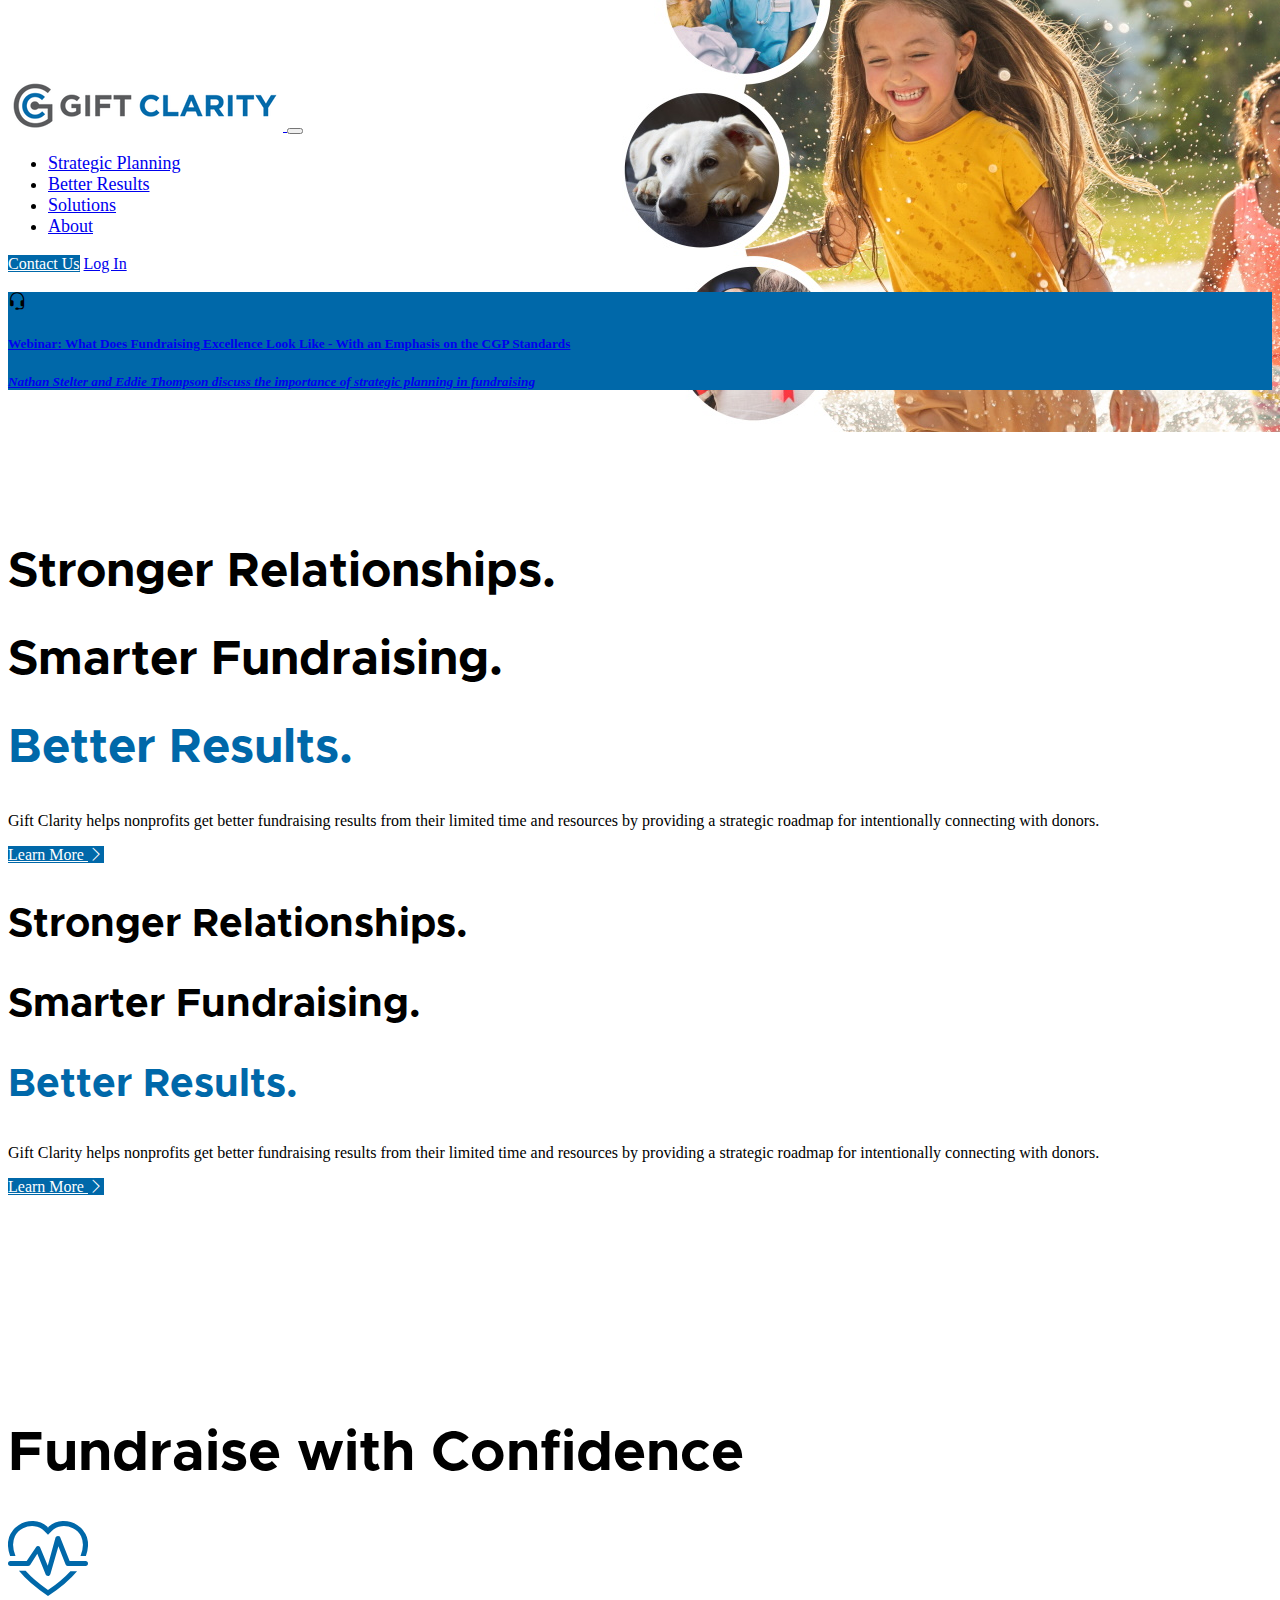
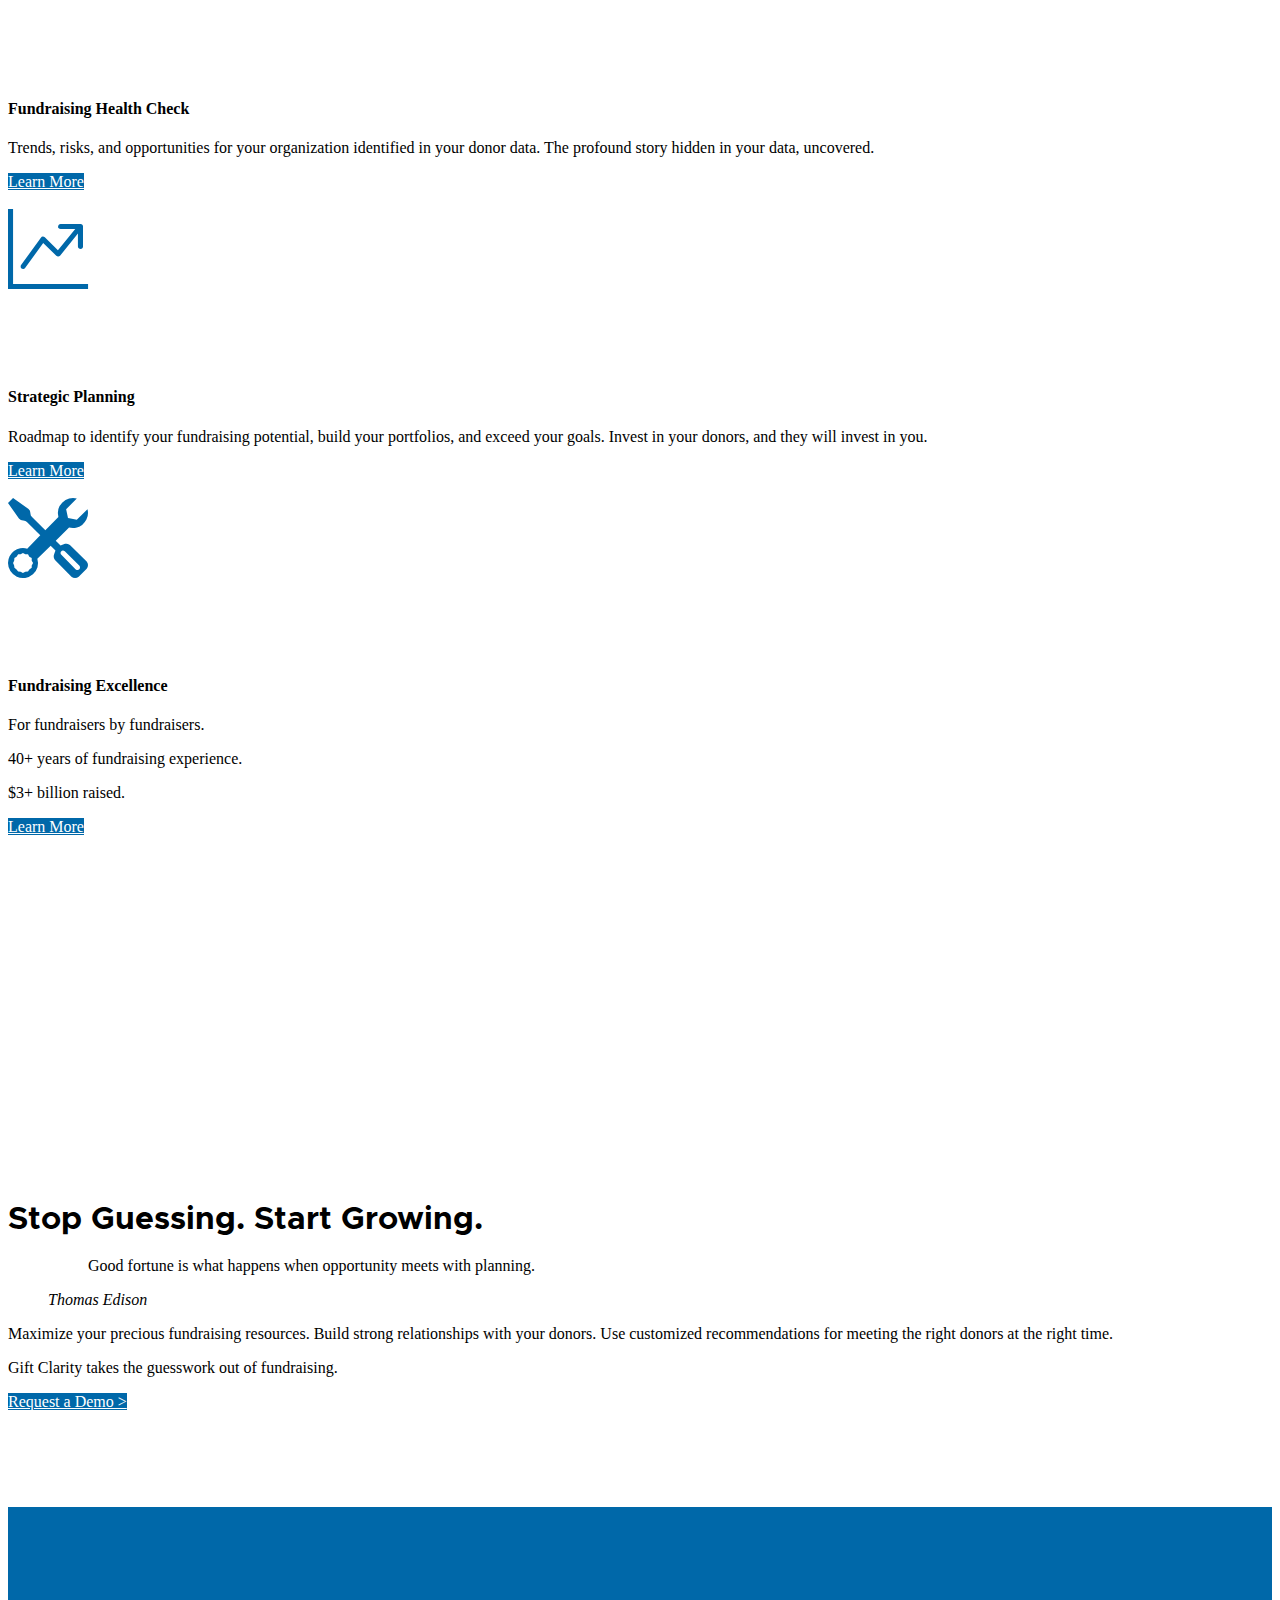
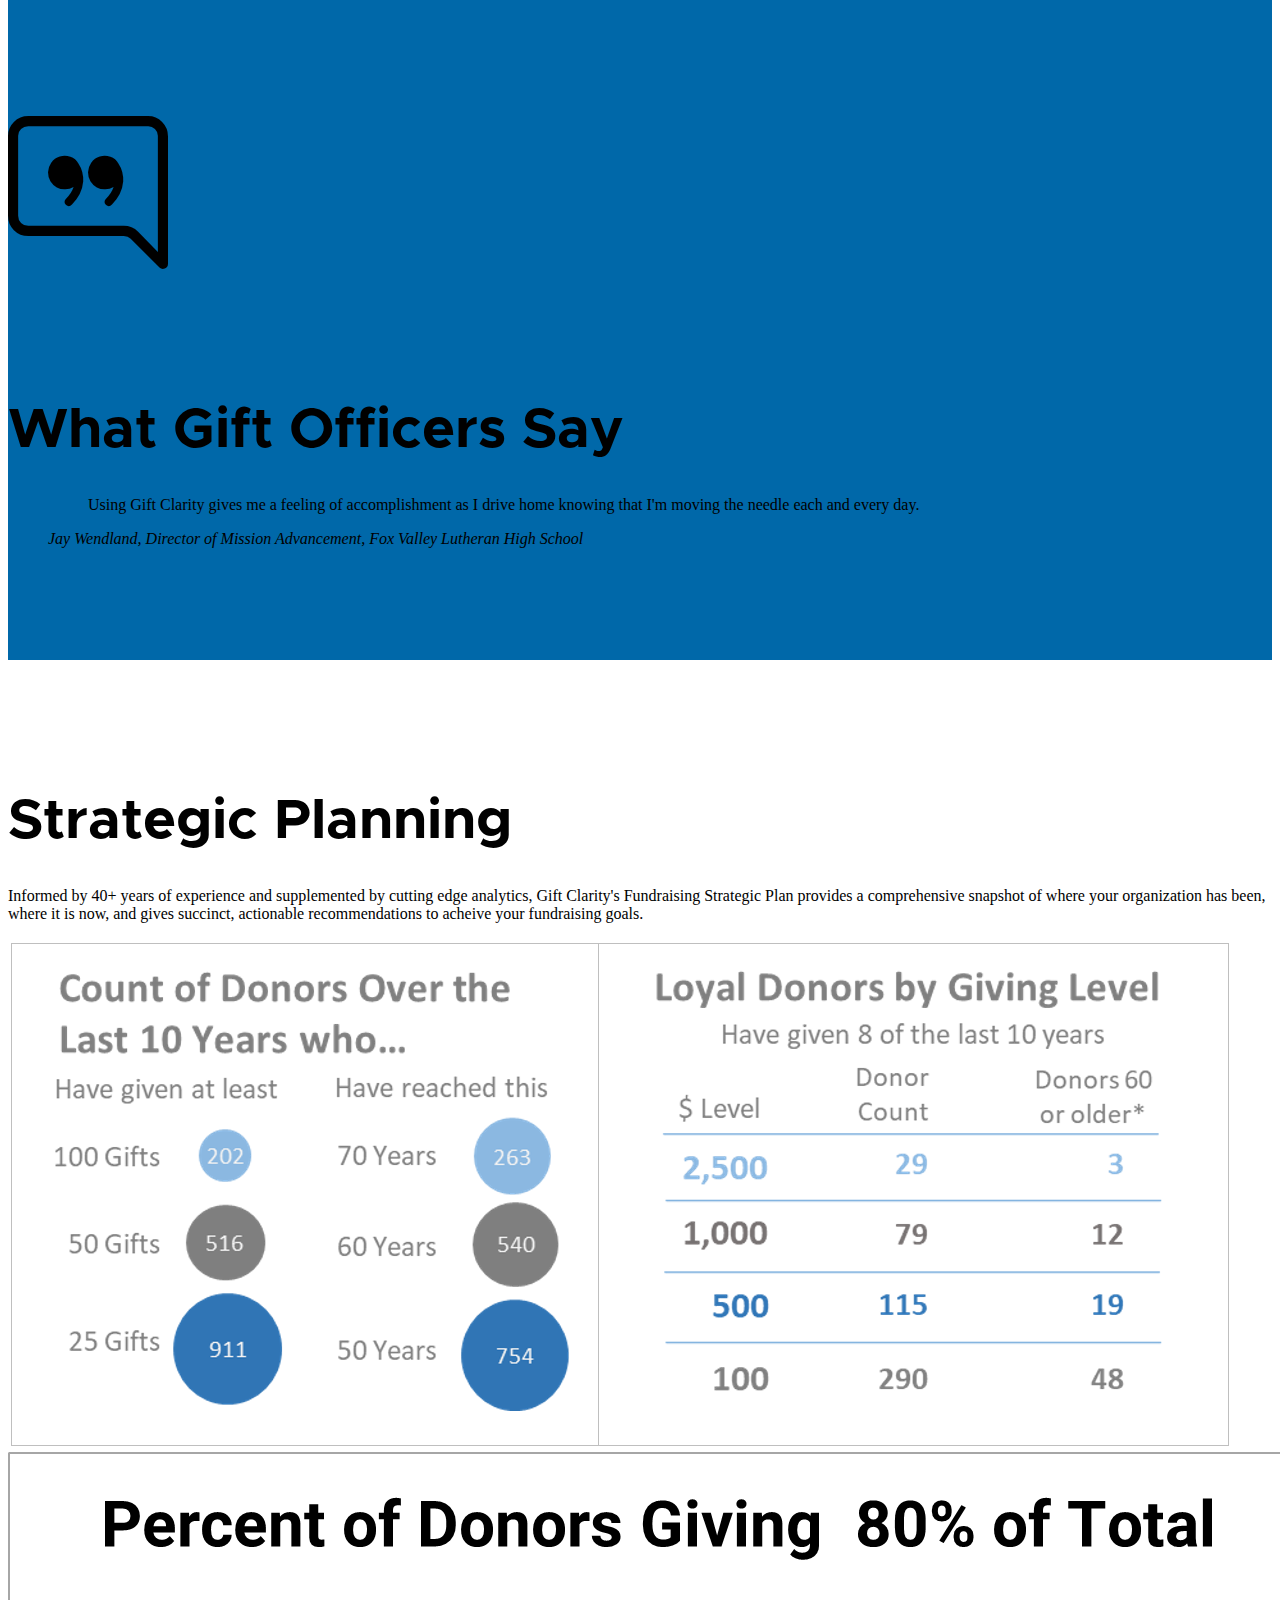
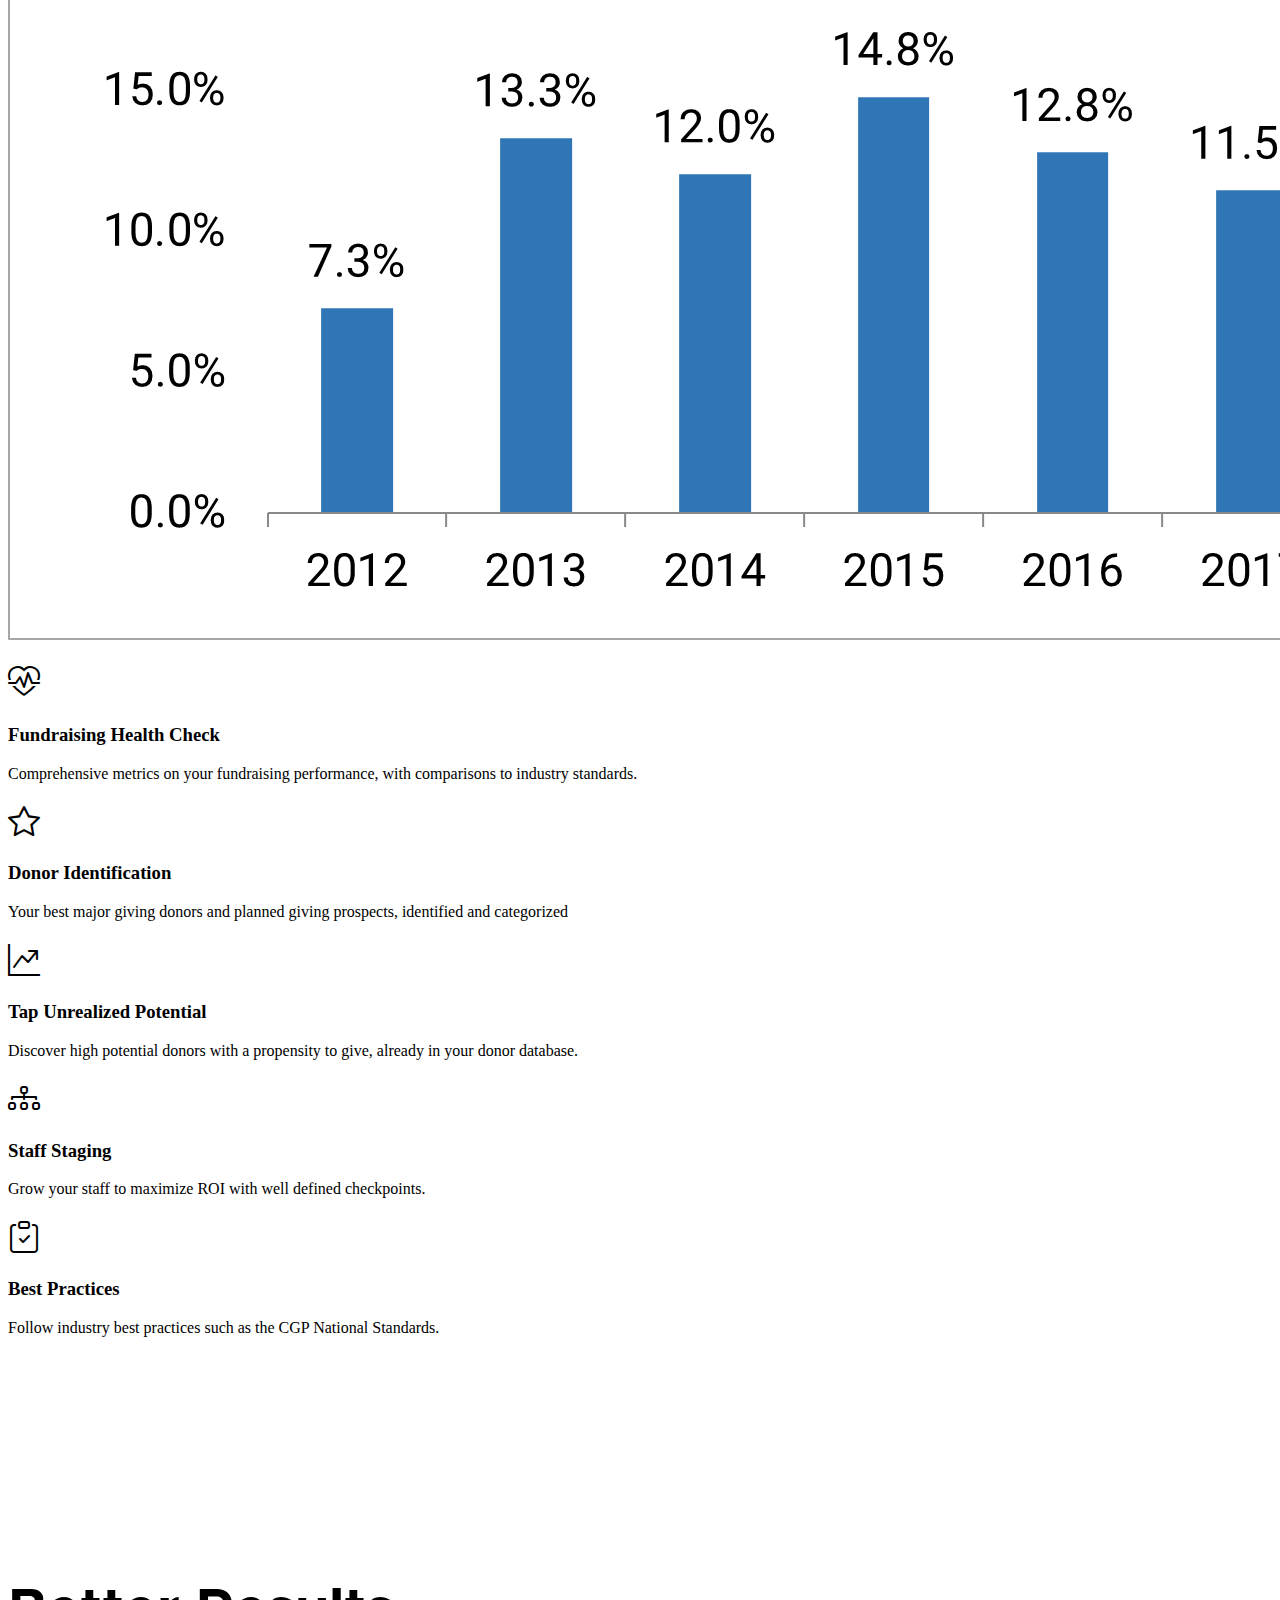
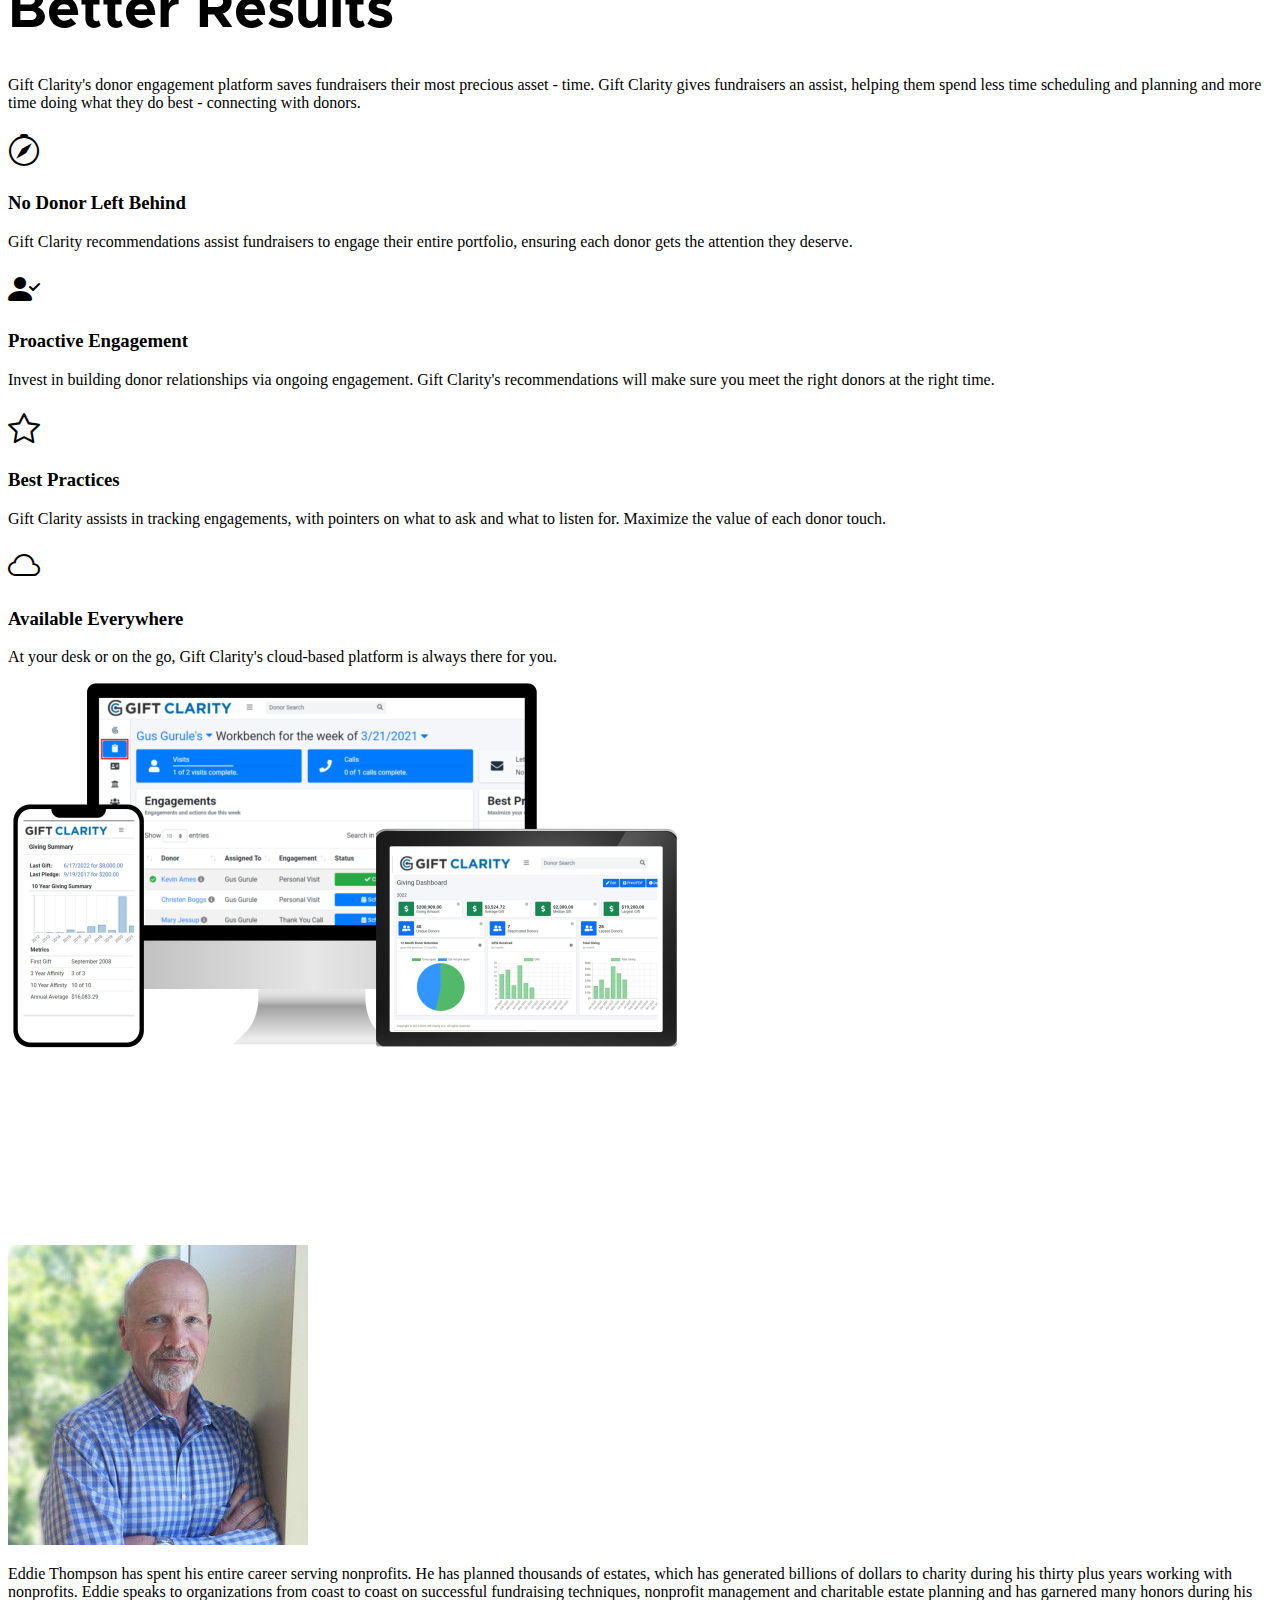
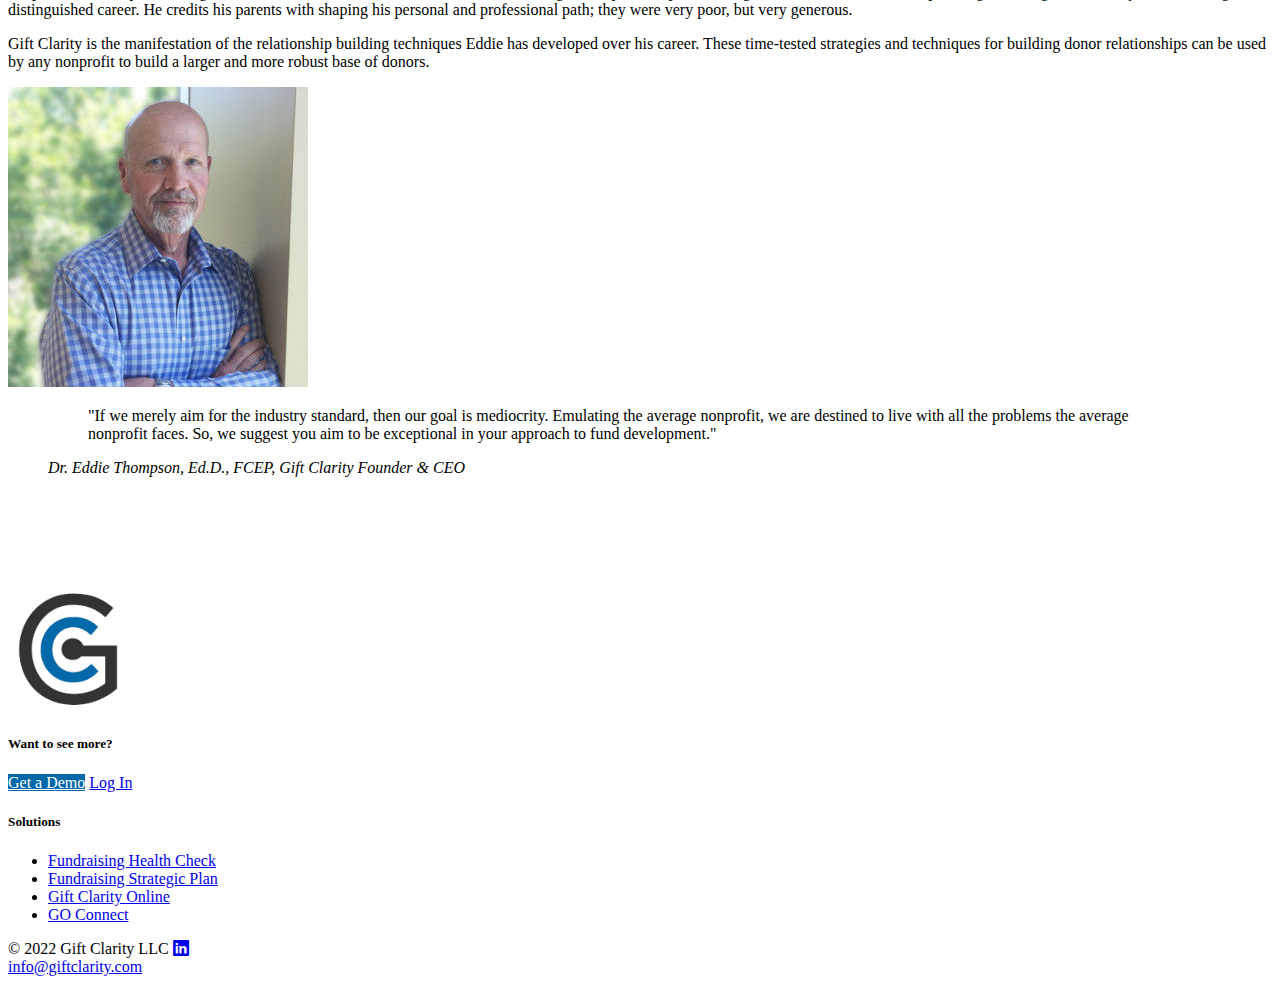
<file: index.html>
﻿<!DOCTYPE html>

<html lang="en" xmlns="http://www.w3.org/1999/xhtml">
<head>
    <meta charset="utf-8" />
    <link rel="icon" href="content/favicon.ico">
    <link href="https://cdn.jsdelivr.net/npm/bootstrap@5.2.1/dist/css/bootstrap.min.css" rel="stylesheet" integrity="sha384-iYQeCzEYFbKjA/T2uDLTpkwGzCiq6soy8tYaI1GyVh/UjpbCx/TYkiZhlZB6+fzT" crossorigin="anonymous">
    <link rel="stylesheet" href="https://cdn.jsdelivr.net/npm/bootstrap-icons@1.9.1/font/bootstrap-icons.css">
    <link href="content/fonts/norwester.woff" rel="stylesheet">
    <link href="content/fonts/Metropolis-Bold.otf" rel="stylesheet">
    <!-- Google Font: Source Sans Pro -->
    <link href='https://fonts.googleapis.com/css?family=Roboto:400,400italic,700,700italic' rel='stylesheet' type='text/css'>
    <link href="https://fonts.googleapis.com/css?family=Source+Sans+Pro:300,400,400i,700" rel="stylesheet">
    <link href="custom.css" rel="stylesheet">
    <!-- Clarity Analytics -->
    <script type="text/javascript">
        (function (c, l, a, r, i, t, y) {
            c[a] = c[a] || function () { (c[a].q = c[a].q || []).push(arguments) };
            t = l.createElement(r); t.async = 1; t.src = "https://www.clarity.ms/tag/" + i;
            y = l.getElementsByTagName(r)[0]; y.parentNode.insertBefore(t, y);
        })(window, document, "clarity", "script", "effn987mf4");
    </script>

    <title>Gift Clarity</title>
</head>
<body>


    <!-- Header -->
    <nav class="navbar navbar-expand-xl fixed-top bg-white border-bottom">
        <div class="container">
            <a class="navbar-brand" href="index.html">
                <img src="content/logo.png" alt="Gift Clarity">
            </a>
            <button class="navbar-toggler" type="button" data-bs-toggle="collapse" data-bs-target="#navbarCollapse" aria-controls="navbarCollapse" aria-expanded="false" aria-label="Toggle navigation">
                <span class="navbar-toggler-icon"></span>
            </button>
            <div class="collapse navbar-collapse" id="navbarCollapse">
                <ul class="navbar-nav me-auto mb-2 mb-md-0 ">
                    <li class="nav-item">
                        <a class="nav-link" aria-current="page" href="index.html#section_fsp">Strategic Planning</a>
                    </li>
                    <li class="nav-item ms-4">
                        <a class="nav-link" aria-current="page" href="index.html#section_tools">Better Results</a>
                    </li>
                    <li class="nav-item ms-4">
                        <a class="nav-link" aria-current="page" href="details.html">Solutions</a>
                    </li>
                    <li class="nav-item ms-4">
                        <a class="nav-link" aria-current="page" href="index.html#section_about">About</a>
                    </li>
                </ul>
                <a href="contact.html" title="Request a Demo" class="btn btn-gc-blue">Contact Us</a>
                <a href="https://engage.giftclarity.com" title="Gift Clarity Online Login" class="btn btn-secondary ms-2">Log In</a>
            </div>
        </div>
    </nav>
    <header class="bg-gc-blue ">
        <div class="container d-flex ">
            <div class="d-flex flex-column justify-content-center px-2">
                <h3 class="text-white mb-0"><i class="bi-chat-right-quote bi-headset"></i></h3>
            </div>
            <div class="flex-fill">
                <h5 class="pt-5 px-2 text-white">
                    <a href="https://www.stelter.com/webinars/what-does-fundraising-excellence-look-like" class="text-reset">
                        Webinar: What Does Fundraising Excellence Look Like - With an Emphasis on the CGP Standards
                    </a>
                </h5>
                <h5 class="pb-5 px-2 text-white mb-0">
                    <a href="https://www.stelter.com/webinars/what-does-fundraising-excellence-look-like" class="text-reset">
                        <em>Nathan Stelter and Eddie Thompson discuss the importance of strategic planning in fundraising</em>
                    </a>
                </h5>
            </div>
        </div>

    </header>

    <!-- !Header -->



    <main>
        <section id="section_top" class="">
            <div class="container position-relative" style="overflow-x:clip;">
                <div class="row align-items-center">
                    <div class="col-xl-6 col-lg-7 col-12 d-none d-md-block d-lg-none d-xxl-block">
                        <h2 class="section-heading">Stronger Relationships.</h2>
                        <h2 class="section-heading">Smarter Fundraising. </h2>
                        <h2 class="section-heading text-primary">Better Results.</h2>
                        <p class="fs-5 col-lg-10">Gift Clarity helps nonprofits get better fundraising results from their limited time and resources by providing a strategic roadmap for intentionally connecting with donors.</p>
                        <a href="#section_video" class="btn btn-gc-blue rounded-start rounded-5" title="Learn More">Learn More <i class="bi-chevron-right"></i></a>
                    </div>
                    <div class="col-xl-6 col-lg-7 col-12 d-md-none d-lg-block d-xxl-none">
                        <h3 class="section-heading">Stronger Relationships.</h3>
                        <h3 class="section-heading">Smarter Fundraising. </h3>
                        <h3 class="section-heading text-gc-blue">Better Results.</h3>
                        <p class="fs-5 pe-5 col-lg-10">Gift Clarity helps nonprofits get better fundraising results from their limited time and resources by providing a strategic roadmap for intentionally connecting with donors.</p>
                        <a href="#section_video" class="btn btn-gc-blue rounded-start rounded-5" title="Learn More">Learn More <i class="bi-chevron-right"></i></a>
                    </div>
                </div>
                <img src="content/header03.jpg" alt="Gift Clarity" id="headerimage" class="d-none d-md-block" />
            </div>
        </section>
        <section id="section_blocks" class=" ">
            <div class="container">
                <h1 class="section-heading text-center pb-5">Fundraise with Confidence</h1>
                <div class="row row-cols-1 row-cols-lg-3 g-4 text-center">
                    <div class="d-flex flex-column gap-2 px-4">
                        <div class="border p-3 flex-fill shadow">
                            <div class="d-flex justify-content-center">
                                <div class="feature-icon-small d-inline-flex align-items-center justify-content-center bg-gradient rounded-3" style="font-size:5em;">
                                    <i class="bi-heart-pulse text-gc-blue"></i>
                                </div>
                            </div>
                            <h4 class="fw-semibold">Fundraising Health Check</h4>
                            <p class="text-muted">Trends, risks, and opportunities for your organization identified in your donor data. The profound story hidden in your data, uncovered.</p>
                            <p>
                                <a a href="details.html#healthcheck" class="btn btn-gc-blue">Learn More</a>
                            </p>
                        </div>
                    </div>
                    <div class="d-flex flex-column gap-2 px-4">
                        <div class="border p-3 flex-fill shadow">
                            <div class="d-flex justify-content-center">
                                <div class="feature-icon-small d-inline-flex align-items-center justify-content-center bg-gradient rounded-3" style="font-size:5em;">
                                    <i class="bi-graph-up-arrow text-gc-blue"></i>
                                </div>
                            </div>
                            <h4 class="fw-semibold ">Strategic Planning</h4>
                            <p class="text-muted">Roadmap to identify your fundraising potential, build your portfolios, and exceed your goals. Invest in your donors, and they will invest in you.</p>
                            <p>
                                <a href="details.html#fsp" class="btn btn-gc-blue">Learn More</a>
                            </p>
                        </div>
                    </div>
                    <div class="d-flex flex-column gap-2 px-4">
                        <div class="border p-3 flex-fill shadow">
                            <div class="d-flex justify-content-center">
                                <div class="feature-icon-small d-inline-flex align-items-center justify-content-center bg-gradient rounded-3" style="font-size:5em;">
                                    <i class="bi-tools text-gc-blue"></i>
                                </div>
                            </div>
                            <h4 class="fw-semibold ">Fundraising Excellence</h4>
                            <div class="d-flex">
                                <div class="flex-fill">
                                    <div class="d-flex flex-column justify-content-between">
                                        <div class="">
                                            <p class="text-muted mb-0 lh-md">For fundraisers by fundraisers.</p>
                                            <p class="text-muted mb-0 lh-md">40+ years of fundraising experience.</p>
                                            <p class="text-muted">$3+ billion raised.</p>
                                        </div>
                                        <div>
                                            <a href="#section_about" class="btn btn-gc-blue">Learn More</a>
                                        </div>
                                    </div>
                                </div>
                            </div>
                        </div>
                    </div>
                </div>

            </div>
        </section>
        <section id="section_video" class="bg-light">
            <div class="container">
                <div class="row flex-lg-row-reverse align-items-center g-5">
                    <div class="col col-lg-6">
                        <div class="ratio ratio-16x9">
                            <iframe src="https://player.vimeo.com/video/752641399?h=aef14c2927&amp;badge=0&amp;autopause=0&amp;player_id=0&amp;app_id=58479" frameborder="0" allow="autoplay; fullscreen; picture-in-picture" allowfullscreen title="Gift Clarity Intro"></iframe>
                        </div>
                    </div>
                    <div class="col-lg-6">
                        <h1 class="fw-bold lh-1 mb-3 banner-font">Stop Guessing. Start Growing.</h1>
                        <figure class="">
                            <blockquote class="blockquote">
                                <p>
                                    Good fortune is what happens when opportunity meets with planning.
                                </p>
                            </blockquote>
                            <figcaption class="blockquote-footer">
                                <em>Thomas Edison</em>
                            </figcaption>
                        </figure>
                        <p class="fs-5">Maximize your precious fundraising resources. Build strong relationships with your donors. Use customized recommendations for meeting the right donors at the right time. </p>
                        <p class="fs-5">Gift Clarity takes the guesswork out of fundraising.</p>
                        <a href="demo.html" title="Request a Demo" class="btn btn-gc-blue rounded-start rounded-5">Request a Demo ></a>
                    </div>
                </div>
            </div>
        </section>
        <section id="section_testimonial" class="bg-gc-blue">
            <div class="container">
                <div class="row">
                    <div class="col-2 align-items-center justify-content-center d-none d-lg-flex">
                        <h1 class="text-warning" style="font-size:10rem;"><i class="bi-chat-right-quote"></i></h1>
                    </div>
                    <div class="col-12 col-lg-9">
                        <h1 class="section-heading text-white text-center mb-5">What Gift Officers Say</h1>
                        <figure class="text-center text-warning mb-0">
                            <blockquote class="blockquote fs-4 pb-2">
                                <p>
                                    Using Gift Clarity gives me a feeling of accomplishment as I drive home knowing that I'm moving the needle each and every day.
                                </p>
                            </blockquote>
                            <figcaption class="blockquote-footer mb-0 text-warning">
                                <em>Jay Wendland, Director of Mission Advancement, Fox Valley Lutheran High School</em>
                            </figcaption>
                        </figure>
                    </div>
                </div>

            </div>
        </section>
        <section id="section_fsp" class="bg-light">
            <div class="container">
                <h1 class="section-heading text-center pb-5">Strategic Planning</h1>
                <div class="text-center">
                    <p class="fs-5">Informed by 40+ years of experience and supplemented by cutting edge analytics, Gift Clarity's Fundraising Strategic Plan provides a comprehensive snapshot of where your organization has been, where it is now, and gives succinct, actionable recommendations to acheive your fundraising goals.</p>
                </div>
                <div class="row row-cols-1 row-cols-lg-2 align-items-md-center g-5">
                    <div class="d-flex flex-column align-items-start gap-2">
                        <div>
                            <img src="content/circles.png" alt="Donors by age and loyalty" class="img-fluid" />
                        </div>
                        <div><img src="content/8020rule.png" alt="80/20 rules" class="img-fluid" /></div>
                    </div>
                    <div class="row row-cols-1 g-4 py-5">
                        <div class="col d-flex align-items-start">
                            <h1><i class="bi-heart-pulse flex-shrink-0 me-3"></i></h1>
                            <div>
                                <h3 class="fw-bold mb-0 fs-4">Fundraising Health Check</h3>
                                <p>Comprehensive metrics on your fundraising performance, with comparisons to industry standards.</p>
                            </div>
                        </div>
                        <div class="col d-flex align-items-start">
                            <h1><i class="bi-star flex-shrink-0 me-3"></i></h1>
                            <div>
                                <h3 class="fw-bold mb-0 fs-4">Donor Identification</h3>
                                <p>Your best major giving donors and planned giving prospects, identified and categorized</p>
                            </div>
                        </div>
                        <div class="col d-flex align-items-start">
                            <h1><i class="bi-graph-up-arrow flex-shrink-0 me-3"></i></h1>
                            <div>
                                <h3 class="fw-bold mb-0 fs-4">Tap Unrealized Potential</h3>
                                <p>Discover high potential donors with a propensity to give, already in your donor database.</p>
                            </div>
                        </div>
                        <div class="col d-flex align-items-start">
                            <h1><i class="bi-diagram-3 flex-shrink-0 me-3"></i></h1>
                            <div>
                                <h3 class="fw-bold mb-0 fs-4">Staff Staging</h3>
                                <p>Grow your staff to maximize ROI with well defined checkpoints.</p>
                            </div>
                        </div>
                        <div class="col d-flex align-items-start">
                            <h1><i class="bi-clipboard-check flex-shrink-0 me-3"></i></h1>
                            <div>
                                <h3 class="fw-bold mb-0 fs-4">Best Practices</h3>
                                <p>Follow industry best practices such as the CGP National Standards.</p>
                            </div>
                        </div>
                    </div>
                </div>
            </div>
        </section>

        <section id="section_tools">
            <div class="container">
                <div class="row ">
                    <div class="section-heading text-center pb-5">
                        <h1 class="section-heading">Better Results</h1>
                        <p class="fs-5">Gift Clarity's donor engagement platform saves fundraisers their most precious asset - time. Gift Clarity gives fundraisers an assist, helping them spend less time scheduling and planning and more time doing what they do best - connecting with donors.</p>
                    </div>
                </div>
                <div class="container">

                    <div class="row row-cols-1 row-cols-lg-2 align-items-md-center g-5">
                        <div class="row row-cols-1 g-4 py-3">
                            <div class="col d-flex align-items-start">
                                <h1><i class="bi-compass me-3 flex-shrink-0"></i></h1>
                                <div>
                                    <h3 class="fw-bold mb-0 fs-4">No Donor Left Behind</h3>
                                    <p>Gift Clarity recommendations assist fundraisers to engage their entire portfolio, ensuring each donor gets the attention they deserve.</p>
                                </div>
                            </div>
                            <div class="col d-flex align-items-start">
                                <h1><i class="bi-person-check-fill me-3 flex-shrink-0"></i></h1>
                                <div>
                                    <h3 class="fw-bold mb-0 fs-4">Proactive Engagement</h3>
                                    <p>Invest in building donor relationships via ongoing engagement. Gift Clarity's recommendations will make sure you meet the right donors at the right time.</p>
                                </div>
                            </div>
                            <div class="col d-flex align-items-start">
                                <h1><i class="bi-star me-3 flex-shrink-0"></i></h1>
                                <div>
                                    <h3 class="fw-bold mb-0 fs-4">Best Practices</h3>
                                    <p>Gift Clarity assists in tracking engagements, with pointers on what to ask and what to listen for. Maximize the value of each donor touch.</p>
                                </div>
                            </div>
                            <div class="col d-flex align-items-start">
                                <h1><i class="bi-cloud me-3 flex-shrink-0"></i></h1>
                                <div>
                                    <h3 class="fw-bold mb-0 fs-4">Available Everywhere</h3>
                                    <p>At your desk or on the go, Gift Clarity's cloud-based platform is always there for you.</p>
                                </div>
                            </div>
                        </div>
                        <div class="d-flex flex-column align-items-start gap-2">
                            <img src="content/iphone_Tablet_Computer image.png" alt="Gift Clarity Online" class="w-100 image-fluid" />
                        </div>
                    </div>
                </div>
            </div>
        </section>

        <section id="section_about" class="bg-light">
            <div class="container">
                <div class="row d-flex justify-content-center align-items-center">
                    <div class="col-lg-3 d-none d-lg-block">
                        <img src="content/eddie.jpg" class="img-fluid rounded" alt="Eddie Thompson">
                    </div>
                    <div class="col col-lg-9">
                        <p class="lead">
                            Eddie Thompson has spent his entire career serving nonprofits. He has planned thousands of estates, which has generated billions of dollars to charity during his thirty plus years working with nonprofits.  Eddie speaks to organizations from coast to coast on successful fundraising techniques, nonprofit management and charitable estate planning and has garnered many honors during his distinguished career.  He credits his parents with shaping his personal and professional path; they were very poor, but very generous.
                        </p>
                        <p class="lead mb-0">
                            Gift Clarity is the manifestation of the relationship building techniques Eddie has developed over his career. These time-tested strategies and techniques for building donor relationships can be used by any nonprofit to build a larger and more robust base of donors.
                        </p>
                    </div>
                </div>
                <div class="row d-flex justify-content-center align-items-center pt-4">
                    <div class="col-3 d-lg-none">
                        <img src="content/eddie.jpg" class="img-fluid rounded" alt="Eddie Thompson">
                    </div>
                    <div class="col-9 col-lg-12">
                        <figure class="text-center mb-0">
                            <blockquote class="blockquote">
                                <p>
                                    "If we merely aim for the industry standard, then our goal is mediocrity. Emulating the average nonprofit, we are destined to live with all the problems the average nonprofit faces. So, we suggest you aim to be exceptional in your approach to fund development."
                                </p>
                            </blockquote>
                            <figcaption class="blockquote-footer mb-0 pt-3">
                                <em>Dr. Eddie Thompson, Ed.D., FCEP, Gift Clarity Founder & CEO</em>
                            </figcaption>
                        </figure>
                    </div>
                </div>
            </div>
        </section>
    </main>


    <!-- Footer -->
    <div class="border-top">
        <div class="container">
            <footer class="py-5">
                <div class="d-flex justify-content-between mb-4">
                    <div class="ps-5 d-flex flex-row align-items-center">
                        <img src="content/logo_icon.png" alt="Gift Clarity icon" height="120" width="120" class="me-4" />
                        <div class="d-flex flex-column align-items-center">
                            <h5 class="pb-3">Want to see more?</h5>
                            <a href="demo.html" title="Request a Demo" class="btn btn-gc-blue mb-2" style="width:120px;">Get a Demo</a>
                            <a href="https://engage.giftclarity.com" title="Gift Clarity Online Login" class="btn btn-secondary mb-2" style="width:120px;">Log In</a>
                        </div>
                    </div>
                    <div class="pe-5">
                        <h5>Solutions</h5>
                        <ul class="nav flex-column">
                            <li class="nav-item mb-2"><a href="details.html#healthcheck" class="nav-link p-0 text-muted">Fundraising Health Check</a></li>
                            <li class="nav-item mb-2"><a href="details.html#fsp" class="nav-link p-0 text-muted">Fundraising Strategic Plan</a></li>
                            <li class="nav-item mb-2"><a href="details.html#gconline" class="nav-link p-0 text-muted">Gift Clarity Online</a></li>
                            <li class="nav-item mb-2"><a href="details.html#goconnect" class="nav-link p-0 text-muted">GO Connect</a></li>
                        </ul>
                    </div>
                </div>
                <div class="border-top pt-3 d-flex flex-row justify-content-between">
                    <div>&#169; 2022 Gift Clarity LLC <a class="ms-2 text-muted " href="https://linkedin.com/company/gift-clarity"><i class="bi-linkedin"></i></a> </div>
                    <div><a href="mailto://info@giftclarity.com">info@giftclarity.com</a></div>
                </div>
            </footer>
        </div>
    </div>
    <!-- !Footer -->
    <script src="https://cdn.jsdelivr.net/npm/bootstrap@5.2.1/dist/js/bootstrap.bundle.min.js" integrity="sha384-u1OknCvxWvY5kfmNBILK2hRnQC3Pr17a+RTT6rIHI7NnikvbZlHgTPOOmMi466C8" crossorigin="anonymous"></script>

</body>

</html>
</file>
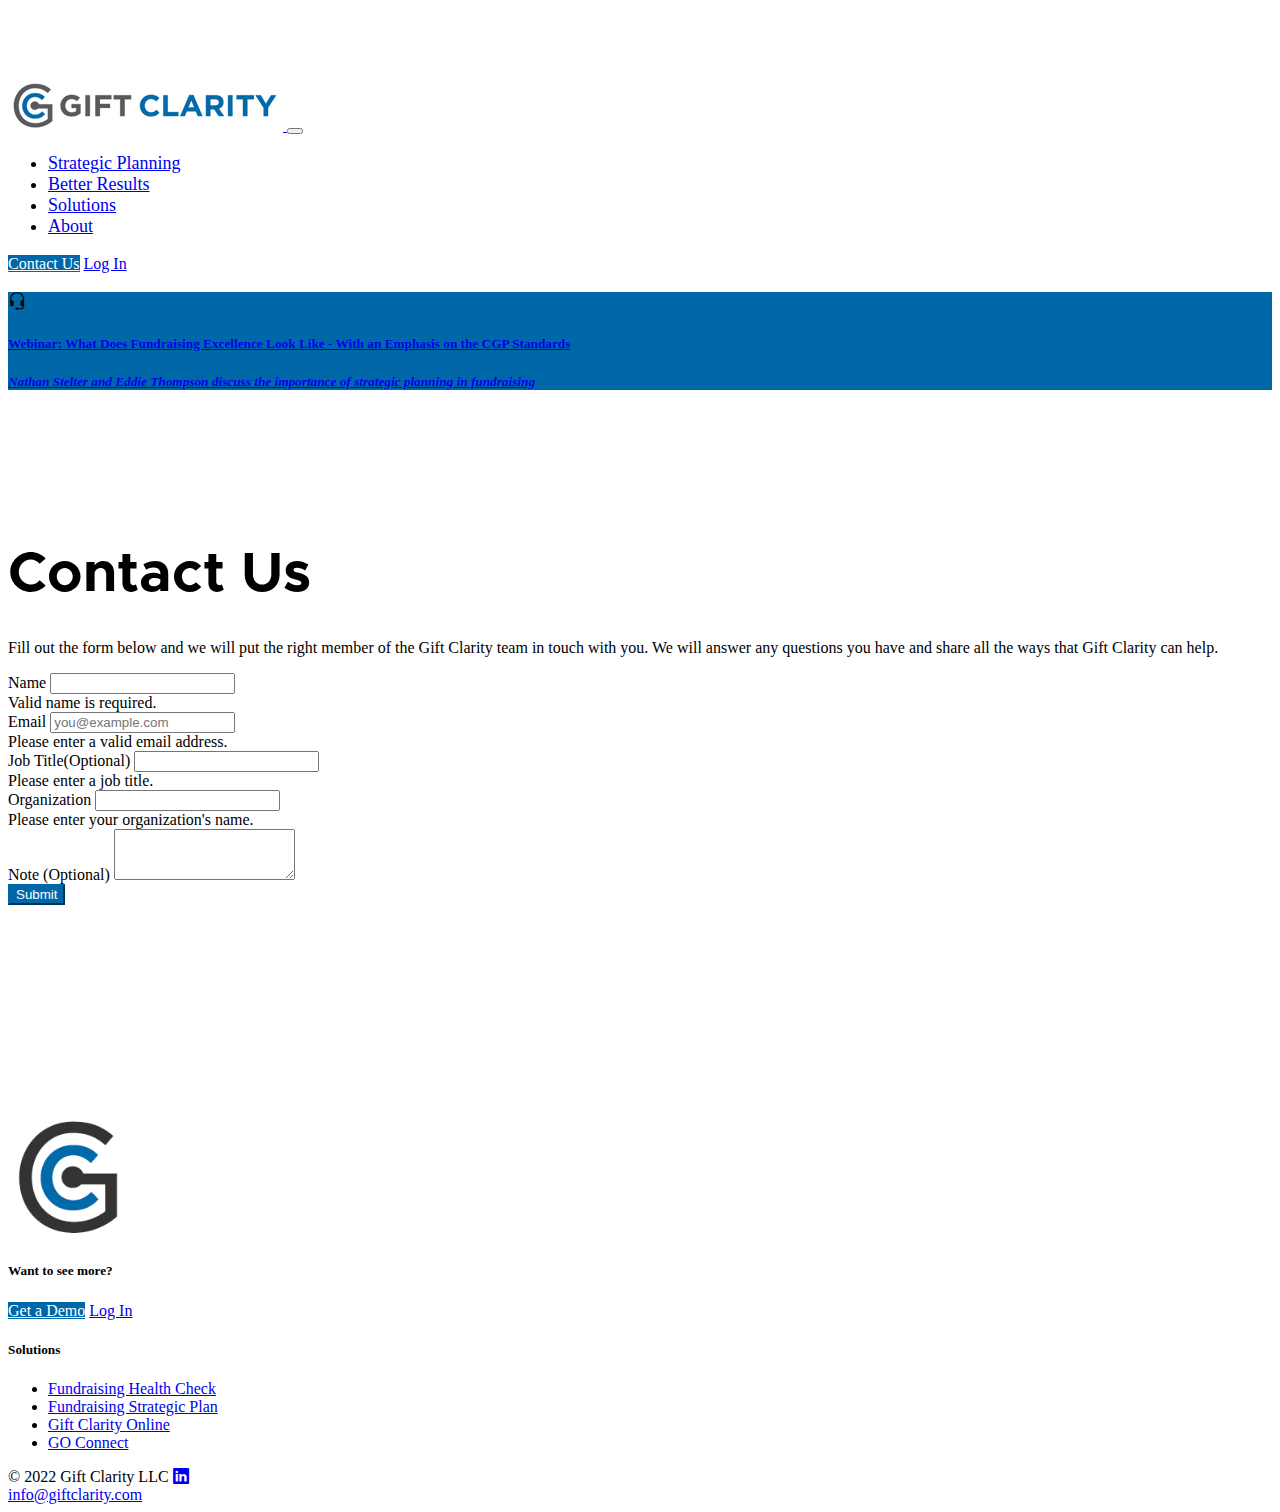
<file: contact.html>
<!DOCTYPE html>

<html lang="en" xmlns="http://www.w3.org/1999/xhtml">
<head>
    <meta charset="utf-8" />
    <link rel="icon" href="content/favicon.ico">
    <link href="https://cdn.jsdelivr.net/npm/bootstrap@5.2.1/dist/css/bootstrap.min.css" rel="stylesheet" integrity="sha384-iYQeCzEYFbKjA/T2uDLTpkwGzCiq6soy8tYaI1GyVh/UjpbCx/TYkiZhlZB6+fzT" crossorigin="anonymous">
    <link rel="stylesheet" href="https://cdn.jsdelivr.net/npm/bootstrap-icons@1.9.1/font/bootstrap-icons.css">
    <link href="custom.css" rel="stylesheet">
    <!-- Clarity Analytics -->
    <script type="text/javascript">
        (function (c, l, a, r, i, t, y) {
            c[a] = c[a] || function () { (c[a].q = c[a].q || []).push(arguments) };
            t = l.createElement(r); t.async = 1; t.src = "https://www.clarity.ms/tag/" + i;
            y = l.getElementsByTagName(r)[0]; y.parentNode.insertBefore(t, y);
        })(window, document, "clarity", "script", "effn987mf4");
    </script>

    <title>Contact Us</title>
</head>
<body>


    <!-- Header -->
    <nav class="navbar navbar-expand-lg fixed-top bg-white border-bottom">
        <div class="container">
            <a class="navbar-brand" href="index.html">
                <img src="content/logo.png" alt="Gift Clarity">
            </a>
            <button class="navbar-toggler" type="button" data-bs-toggle="collapse" data-bs-target="#navbarCollapse" aria-controls="navbarCollapse" aria-expanded="false" aria-label="Toggle navigation">
                <span class="navbar-toggler-icon"></span>
            </button>
            <div class="collapse navbar-collapse" id="navbarCollapse">
                <ul class="navbar-nav me-auto mb-2 mb-md-0 ">
                    <li class="nav-item">
                        <a class="nav-link" aria-current="page" href="index.html#section_fsp">Strategic Planning</a>
                    </li>
                    <li class="nav-item ms-4">
                        <a class="nav-link" aria-current="page" href="index.html#section_tools">Better Results</a>
                    </li>
                    <li class="nav-item ms-4">
                        <a class="nav-link" aria-current="page" href="details.html">Solutions</a>
                    </li>
                    <li class="nav-item ms-4">
                        <a class="nav-link" aria-current="page" href="index.html#section_about">About</a>
                    </li>
                </ul>
                <a href="contact.html" title="Request a Demo" class="btn btn-gc-blue">Contact Us</a>
                <a href="https://engage.giftclarity.com" title="Gift Clarity Online Login" class="btn btn-secondary ms-2">Log In</a>
            </div>
        </div>
    </nav>
    <header class="bg-gc-blue ">
        <div class="container d-flex ">
            <div class="d-flex flex-column justify-content-center px-2">
                <h3 class="text-white mb-0"><i class="bi-chat-right-quote bi-headset"></i></h3>
            </div>
            <div class="flex-fill">
                <h5 class="pt-5 px-2 text-white">
                    <a href="https://www.stelter.com/webinars/what-does-fundraising-excellence-look-like" class="text-reset">
                        Webinar: What Does Fundraising Excellence Look Like - With an Emphasis on the CGP Standards
                    </a>
                </h5>
                <h5 class="pb-5 px-2 text-white mb-0">
                    <a href="https://www.stelter.com/webinars/what-does-fundraising-excellence-look-like" class="text-reset">
                        <em>Nathan Stelter and Eddie Thompson discuss the importance of strategic planning in fundraising</em>
                    </a>
                </h5>
            </div>
        </div>

    </header>

    <!-- !Header -->



    <main>
        <section>
            <div class="container">
                <div class="row">
                    <div class="col-lg-10 offset-lg-1 col-xl-8 offset-xl-2">
                        <div class="text-center mb-5">
                            <!--<img src="content/BAF-dark-blue-background-1.png" alt="Metrics" />
                            <p class="text-todo">probably want a different image here</p>-->
                            <h1 class="section-heading">Contact Us</h1>
                            <p class="fs-5">Fill out the form below and we will put the right member of the Gift Clarity team in touch with you. We will answer any questions you have and share all the ways that Gift Clarity can help.</p>
                        </div>
                        <div class="alert alert-success" id="submitsuccess" style="display:none;">
                            <strong>Thank you!</strong> Request submission received. We will reach out to you soon!
                        </div>
                        <form id="contactform">
                            <div class="row g-3">
                                <div class="col-12">
                                    <label for="name" class="form-label">Name</label>
                                    <input type="text" class="form-control" id="name" placeholder="" value="" required="" name="name">
                                    <div class="invalid-feedback">
                                        Valid name is required.
                                    </div>
                                </div>
                                <div class="col-12">
                                    <label for="email" class="form-label">Email</label>
                                    <input type="email" class="form-control" id="email" placeholder="you@example.com" name="email">
                                    <div class="invalid-feedback">
                                        Please enter a valid email address.
                                    </div>
                                </div>
                                <div class="col-12">
                                    <label for="jobTitle" class="form-label">Job Title<span class="text-muted">(Optional)</span></label>
                                    <input type="text" class="form-control" id="jobTitle" name="jobtitle">
                                    <div class="invalid-feedback">
                                        Please enter a job title.
                                    </div>
                                </div>
                                <div class="col-12">
                                    <label for="organization" class="form-label">Organization</label>
                                    <input type="text" class="form-control" id="organization" required="" name="organization">
                                    <div class="invalid-feedback">
                                        Please enter your organization's name.
                                    </div>
                                </div>
                                <div class="col-12">
                                    <label for="organization" class="form-label">Note <span class="text-muted">(Optional)</span></label>
                                    <textarea class="form-control" id="note" rows="3" name="note"></textarea>
                                </div>
                                <button class=" w-100 btn btn-gc-blue btn-lg" type="submit">Submit</button>
                            </div>
                        </form>
                    </div>
                </div>
            </div>
        </section>
    </main>


    <!-- Footer -->
    <div class="border-top">
        <div class="container">
            <footer class="py-5">
                <div class="d-flex justify-content-between mb-4">
                    <div class="ps-5 d-flex flex-row align-items-center">
                        <img src="content/logo_icon.png" alt="Gift Clarity icon" height="120" width="120" class="me-4" />
                        <div class="d-flex flex-column align-items-center">
                            <h5 class="pb-3">Want to see more?</h5>
                            <a href="demo.html" title="Request a Demo" class="btn btn-gc-blue mb-2" style="width:120px;">Get a Demo</a>
                            <a href="https://engage.giftclarity.com" title="Gift Clarity Online Login" class="btn btn-secondary mb-2" style="width:120px;">Log In</a>
                        </div>
                    </div>
                    <div class="pe-5">
                        <h5>Solutions</h5>
                        <ul class="nav flex-column">
                            <li class="nav-item mb-2"><a href="details.html#healthcheck" class="nav-link p-0 text-muted">Fundraising Health Check</a></li>
                            <li class="nav-item mb-2"><a href="details.html#fsp" class="nav-link p-0 text-muted">Fundraising Strategic Plan</a></li>
                            <li class="nav-item mb-2"><a href="details.html#gconline" class="nav-link p-0 text-muted">Gift Clarity Online</a></li>
                            <li class="nav-item mb-2"><a href="details.html#goconnect" class="nav-link p-0 text-muted">GO Connect</a></li>
                        </ul>
                    </div>
                </div>
                <div class="border-top pt-3 d-flex flex-row justify-content-between">
                    <div>&#169; 2022 Gift Clarity LLC <a class="ms-2 text-muted " href="https://linkedin.com/company/gift-clarity"><i class="bi-linkedin"></i></a> </div>
                    <div><a href="mailto://info@giftclarity.com">info@giftclarity.com</a></div>
                </div>
            </footer>
        </div>
    </div>
    <!-- !Footer -->




    <script src="https://cdn.jsdelivr.net/npm/bootstrap@5.2.1/dist/js/bootstrap.bundle.min.js" integrity="sha384-u1OknCvxWvY5kfmNBILK2hRnQC3Pr17a+RTT6rIHI7NnikvbZlHgTPOOmMi466C8" crossorigin="anonymous"></script>
    <script src="https://code.jquery.com/jquery-3.6.1.min.js" integrity="sha256-o88AwQnZB+VDvE9tvIXrMQaPlFFSUTR+nldQm1LuPXQ=" crossorigin="anonymous"></script>
    <script src="contact.js"></script>
</body>

</html>
</file>
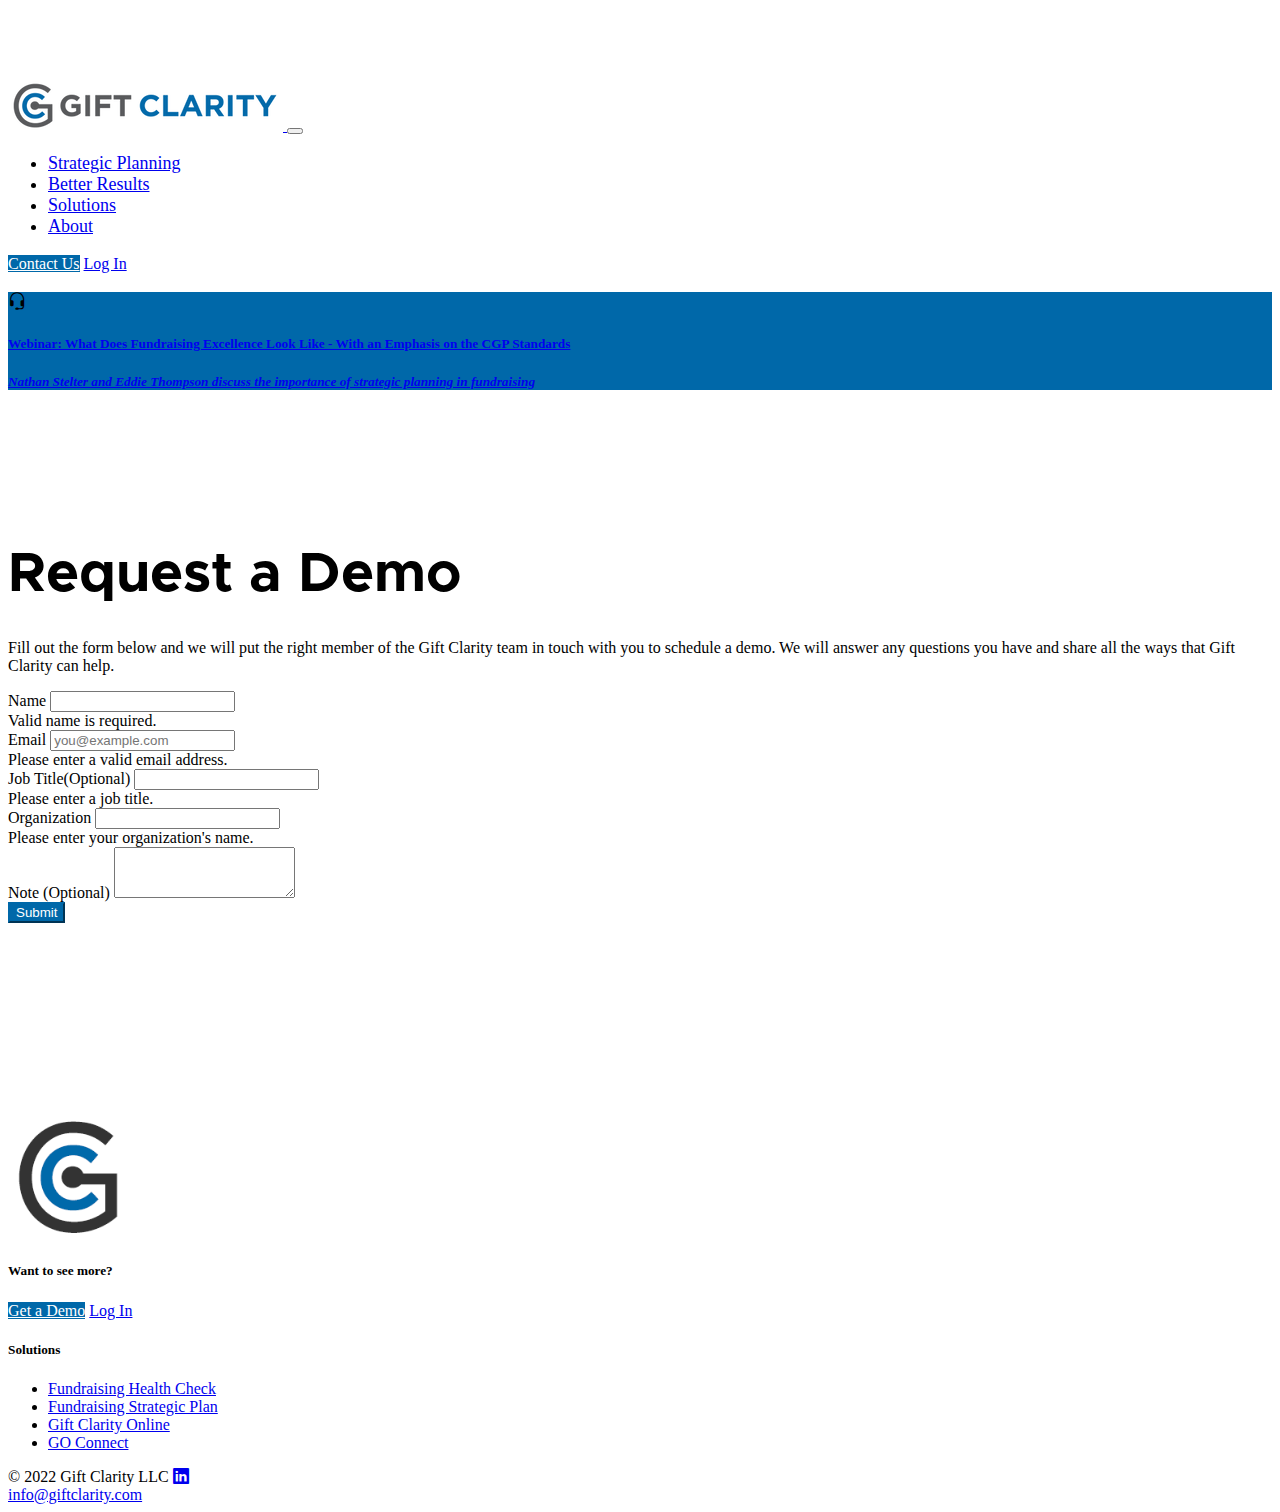
<file: demo.html>
<!DOCTYPE html>

<html lang="en" xmlns="http://www.w3.org/1999/xhtml">
<head>
    <meta charset="utf-8" />
    <link rel="icon" href="content/favicon.ico">
    <link href="https://cdn.jsdelivr.net/npm/bootstrap@5.2.1/dist/css/bootstrap.min.css" rel="stylesheet" integrity="sha384-iYQeCzEYFbKjA/T2uDLTpkwGzCiq6soy8tYaI1GyVh/UjpbCx/TYkiZhlZB6+fzT" crossorigin="anonymous">
    <link rel="stylesheet" href="https://cdn.jsdelivr.net/npm/bootstrap-icons@1.9.1/font/bootstrap-icons.css">
    <link href="custom.css" rel="stylesheet">
    <!-- Clarity Analytics -->
    <script type="text/javascript">
        (function (c, l, a, r, i, t, y) {
            c[a] = c[a] || function () { (c[a].q = c[a].q || []).push(arguments) };
            t = l.createElement(r); t.async = 1; t.src = "https://www.clarity.ms/tag/" + i;
            y = l.getElementsByTagName(r)[0]; y.parentNode.insertBefore(t, y);
        })(window, document, "clarity", "script", "effn987mf4");
    </script>

    <title>Request a Demo</title>
</head>
<body>


    <!-- Header -->
    <nav class="navbar navbar-expand-lg fixed-top bg-white border-bottom">
        <div class="container">
            <a class="navbar-brand" href="index.html">
                <img src="content/logo.png" alt="Gift Clarity">
            </a>
            <button class="navbar-toggler" type="button" data-bs-toggle="collapse" data-bs-target="#navbarCollapse" aria-controls="navbarCollapse" aria-expanded="false" aria-label="Toggle navigation">
                <span class="navbar-toggler-icon"></span>
            </button>
            <div class="collapse navbar-collapse" id="navbarCollapse">
                <ul class="navbar-nav me-auto mb-2 mb-md-0 ">
                    <li class="nav-item">
                        <a class="nav-link" aria-current="page" href="index.html#section_fsp">Strategic Planning</a>
                    </li>
                    <li class="nav-item ms-4">
                        <a class="nav-link" aria-current="page" href="index.html#section_tools">Better Results</a>
                    </li>
                    <li class="nav-item ms-4">
                        <a class="nav-link" aria-current="page" href="details.html">Solutions</a>
                    </li>
                    <li class="nav-item ms-4">
                        <a class="nav-link" aria-current="page" href="index.html#section_about">About</a>
                    </li>
                </ul>
                <a href="contact.html" title="Request a Demo" class="btn btn-gc-blue">Contact Us</a>
                <a href="https://engage.giftclarity.com" title="Gift Clarity Online Login" class="btn btn-secondary ms-2">Log In</a>
            </div>
        </div>
    </nav>
    <header class="bg-gc-blue ">
        <div class="container d-flex ">
            <div class="d-flex flex-column justify-content-center px-2">
                <h3 class="text-white mb-0"><i class="bi-chat-right-quote bi-headset"></i></h3>
            </div>
            <div class="flex-fill">
                <h5 class="pt-5 px-2 text-white">
                    <a href="https://www.stelter.com/webinars/what-does-fundraising-excellence-look-like" class="text-reset">
                        Webinar: What Does Fundraising Excellence Look Like - With an Emphasis on the CGP Standards
                    </a>
                </h5>
                <h5 class="pb-5 px-2 text-white mb-0">
                    <a href="https://www.stelter.com/webinars/what-does-fundraising-excellence-look-like" class="text-reset">
                        <em>Nathan Stelter and Eddie Thompson discuss the importance of strategic planning in fundraising</em>
                    </a>
                </h5>
            </div>
        </div>

    </header>

    <!-- !Header -->


    <main>
        <section>
            <div class="container">
                <div class="row">
                    <div class="col-lg-10 offset-lg-1 col-xl-8 offset-xl-2">
                        <div class="text-center mb-5">
                            <!--<img src="content/BAF-dark-blue-background-1.png" alt="Metrics" />
                            <p class="text-todo">probably want a different image here</p>-->
                            <h1 class="section-heading">Request a Demo</h1>
                            <p class="fs-5">Fill out the form below and we will put the right member of the Gift Clarity team in touch with you to schedule a demo. We will answer any questions you have and share all the ways that Gift Clarity can help.</p>
                        </div>
                        <div class="alert alert-success" id="submitsuccess" style="display:none;">
                            <strong>Thank you!</strong> Request submission received. We will reach out to you soon to schedule a conversation and demo!
                        </div>
                        <form id="contactform">
                            <div class="row g-3">
                                <div class="col-12">
                                    <label for="name" class="form-label">Name</label>
                                    <input type="text" class="form-control" id="name" placeholder="" value="" required="" name="name">
                                    <div class="invalid-feedback">
                                        Valid name is required.
                                    </div>
                                </div>
                                <div class="col-12">
                                    <label for="email" class="form-label">Email</label>
                                    <input type="email" class="form-control" id="email" placeholder="you@example.com" name="email">
                                    <div class="invalid-feedback">
                                        Please enter a valid email address.
                                    </div>
                                </div>
                                <div class="col-12">
                                    <label for="jobTitle" class="form-label">Job Title<span class="text-muted">(Optional)</span></label>
                                    <input type="text" class="form-control" id="jobTitle" name="jobtitle">
                                    <div class="invalid-feedback">
                                        Please enter a job title.
                                    </div>
                                </div>
                                <div class="col-12">
                                    <label for="organization" class="form-label">Organization</label>
                                    <input type="text" class="form-control" id="organization" required="" name="organization">
                                    <div class="invalid-feedback">
                                        Please enter your organization's name.
                                    </div>
                                </div>
                                <div class="col-12">
                                    <label for="organization" class="form-label">Note <span class="text-muted">(Optional)</span></label>
                                    <textarea class="form-control" id="note" rows="3" name="note"></textarea>
                                </div>
                                <button class=" w-100 btn btn-gc-blue btn-lg" type="submit">Submit</button>
                            </div>
                        </form>
                    </div>
                </div>
            </div>
        </section>
    </main>

    <!-- Footer -->
    <div class="border-top">
        <div class="container">
            <footer class="py-5">
                <div class="d-flex justify-content-between mb-4">
                    <div class="ps-5 d-flex flex-row align-items-center">
                        <img src="content/logo_icon.png" alt="Gift Clarity icon" height="120" width="120" class="me-4" />
                        <div class="d-flex flex-column align-items-center">
                            <h5 class="pb-3">Want to see more?</h5>
                            <a href="demo.html" title="Request a Demo" class="btn btn-gc-blue mb-2" style="width:120px;">Get a Demo</a>
                            <a href="https://engage.giftclarity.com" title="Gift Clarity Online Login" class="btn btn-secondary mb-2" style="width:120px;">Log In</a>
                        </div>
                    </div>
                    <div class="pe-5">
                        <h5>Solutions</h5>
                        <ul class="nav flex-column">
                            <li class="nav-item mb-2"><a href="details.html#healthcheck" class="nav-link p-0 text-muted">Fundraising Health Check</a></li>
                            <li class="nav-item mb-2"><a href="details.html#fsp" class="nav-link p-0 text-muted">Fundraising Strategic Plan</a></li>
                            <li class="nav-item mb-2"><a href="details.html#gconline" class="nav-link p-0 text-muted">Gift Clarity Online</a></li>
                            <li class="nav-item mb-2"><a href="details.html#goconnect" class="nav-link p-0 text-muted">GO Connect</a></li>
                        </ul>
                    </div>
                </div>
                <div class="border-top pt-3 d-flex flex-row justify-content-between">
                    <div>&#169; 2022 Gift Clarity LLC <a class="ms-2 text-muted " href="https://linkedin.com/company/gift-clarity"><i class="bi-linkedin"></i></a> </div>
                    <div><a href="mailto://info@giftclarity.com">info@giftclarity.com</a></div>
                </div>
            </footer>
        </div>
    </div>
    <!-- !Footer -->





    <script src="https://cdn.jsdelivr.net/npm/bootstrap@5.2.1/dist/js/bootstrap.bundle.min.js" integrity="sha384-u1OknCvxWvY5kfmNBILK2hRnQC3Pr17a+RTT6rIHI7NnikvbZlHgTPOOmMi466C8" crossorigin="anonymous"></script>
    <script src="https://code.jquery.com/jquery-3.6.1.min.js" integrity="sha256-o88AwQnZB+VDvE9tvIXrMQaPlFFSUTR+nldQm1LuPXQ=" crossorigin="anonymous"></script>
    <script src="contact.js"></script>
</body>

</html>
</file>
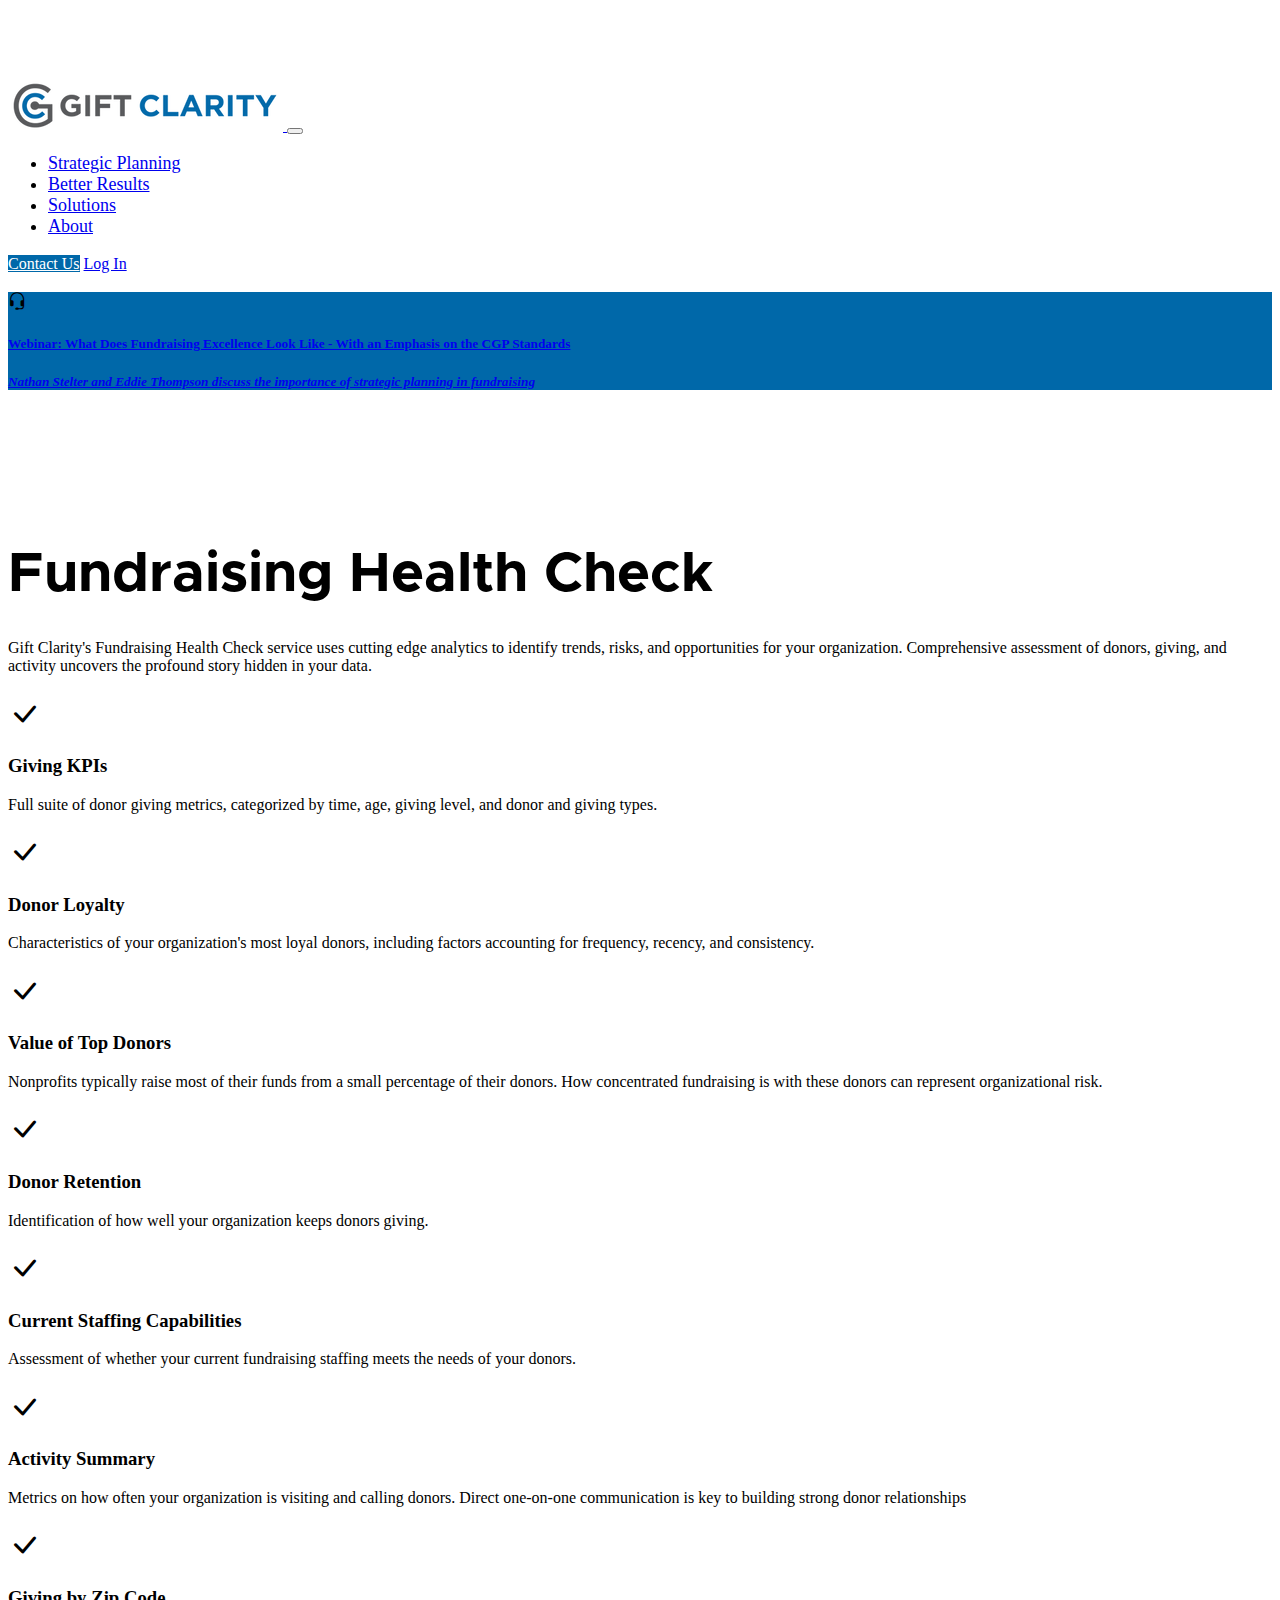
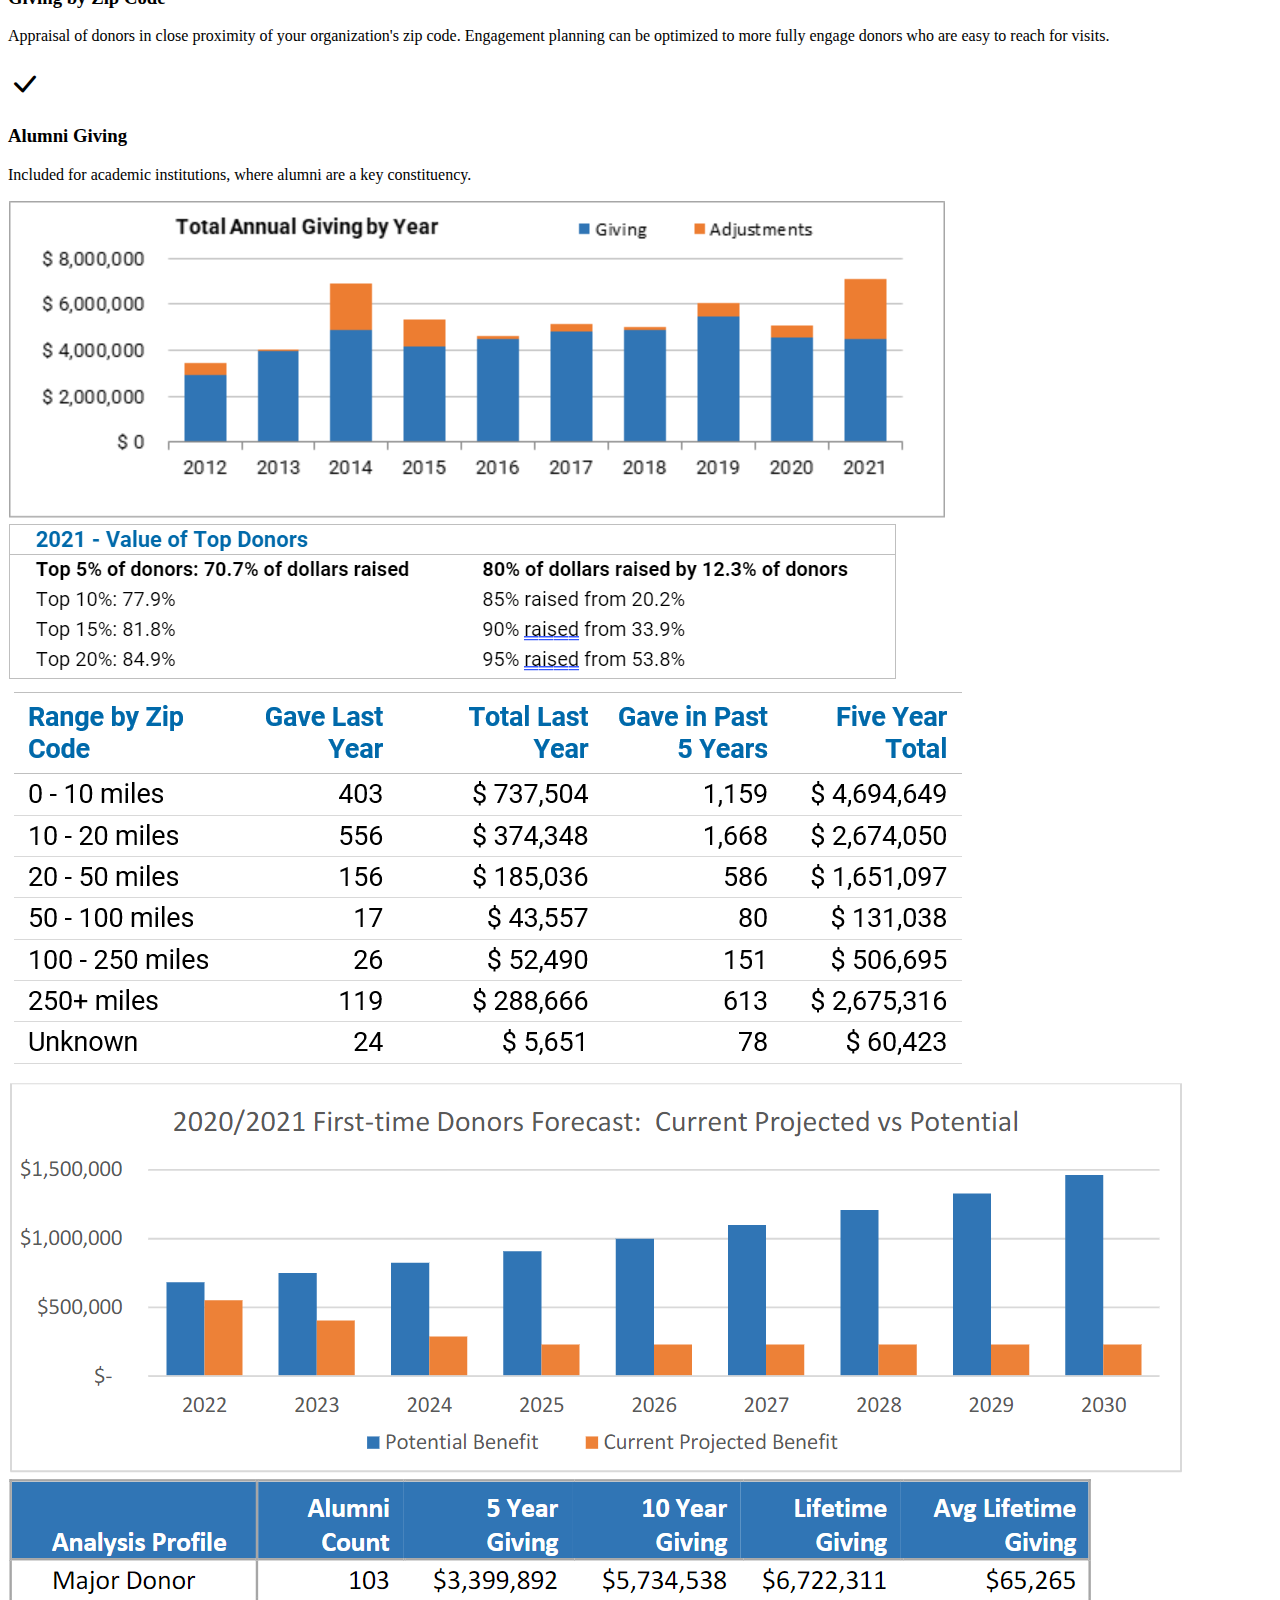
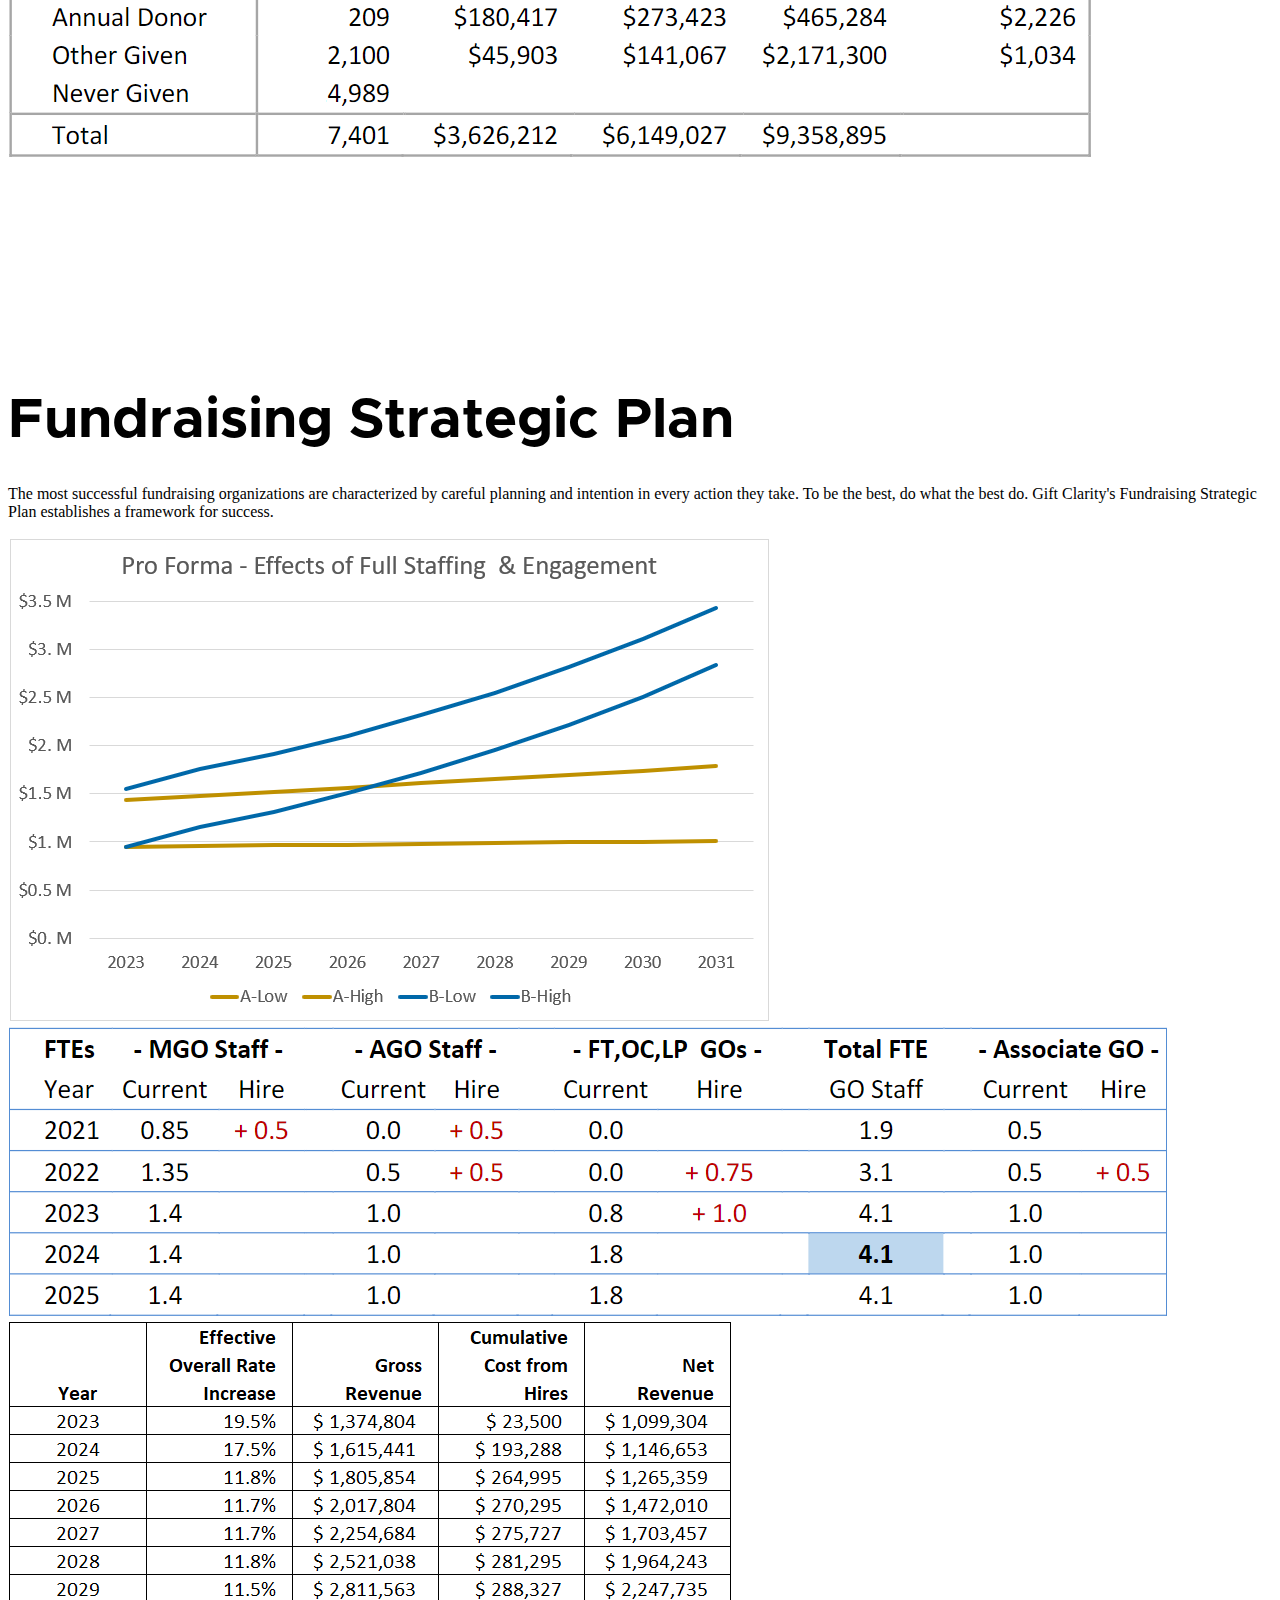
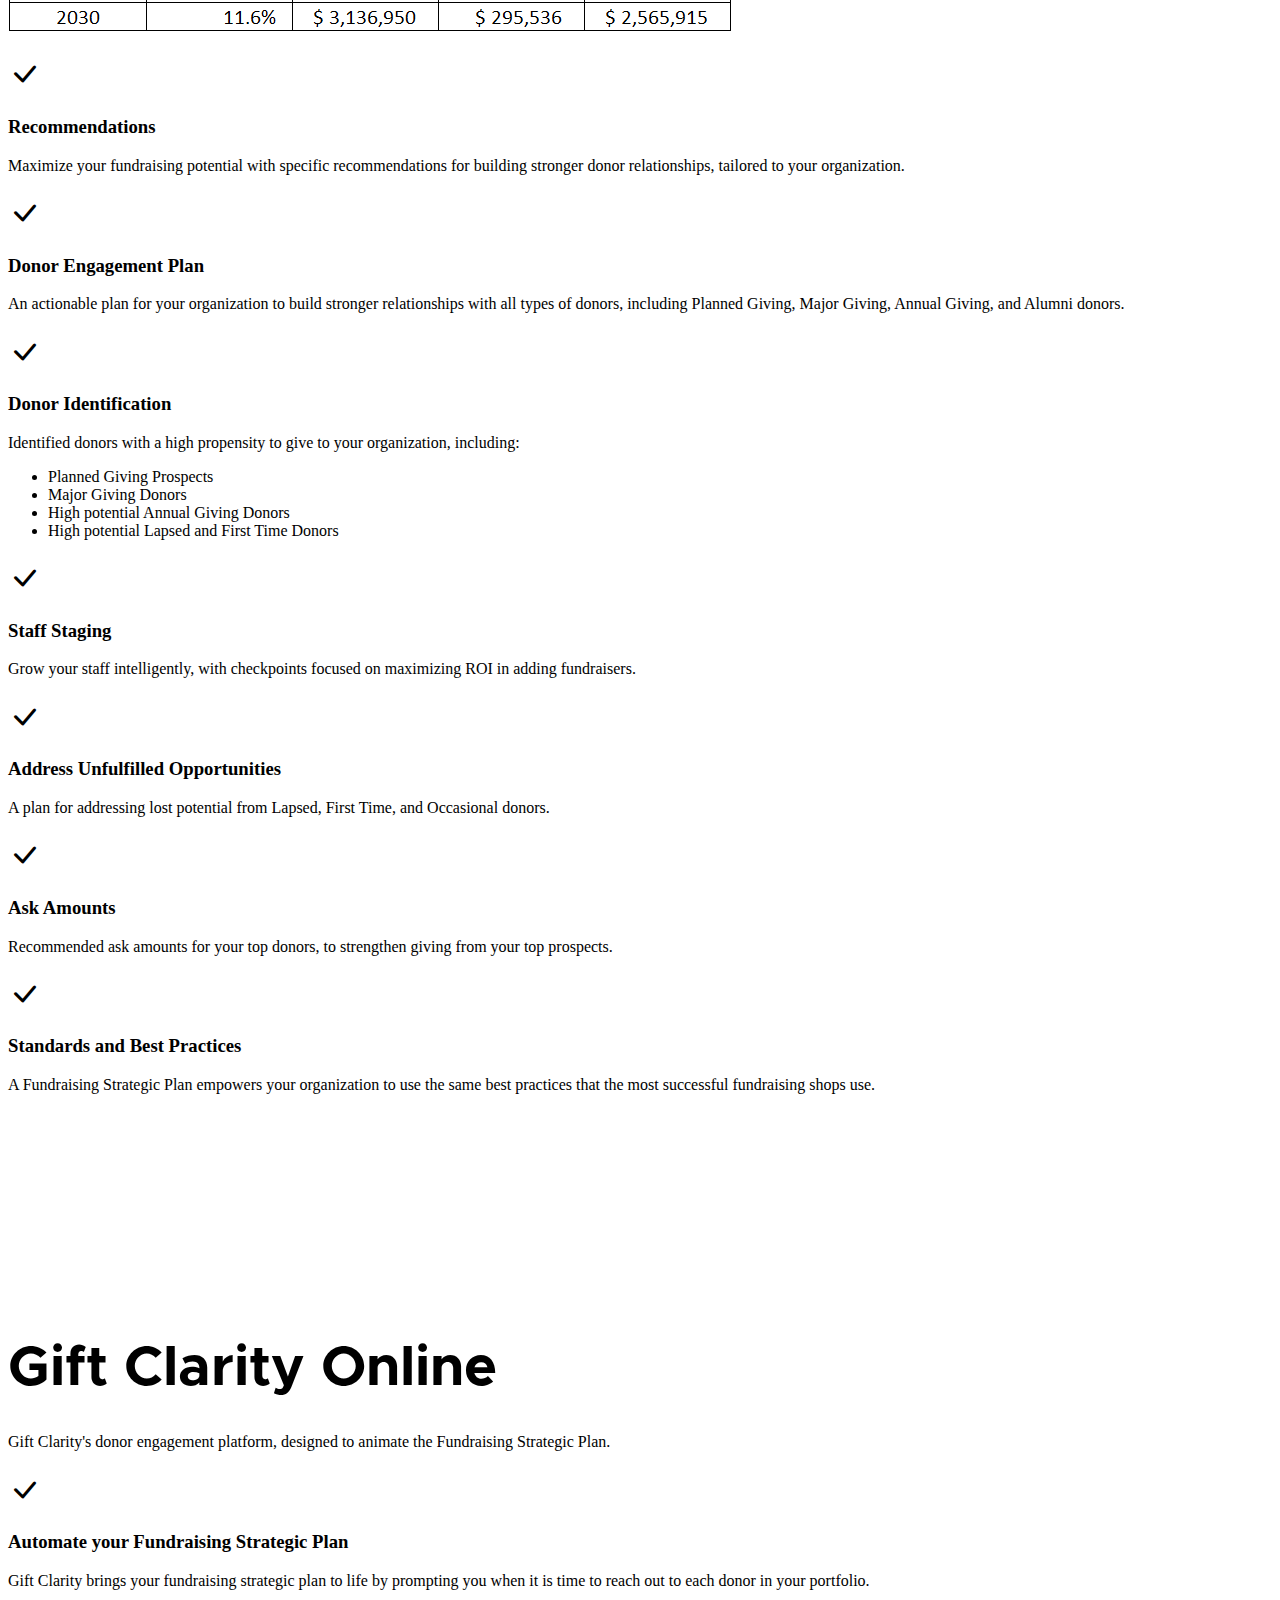
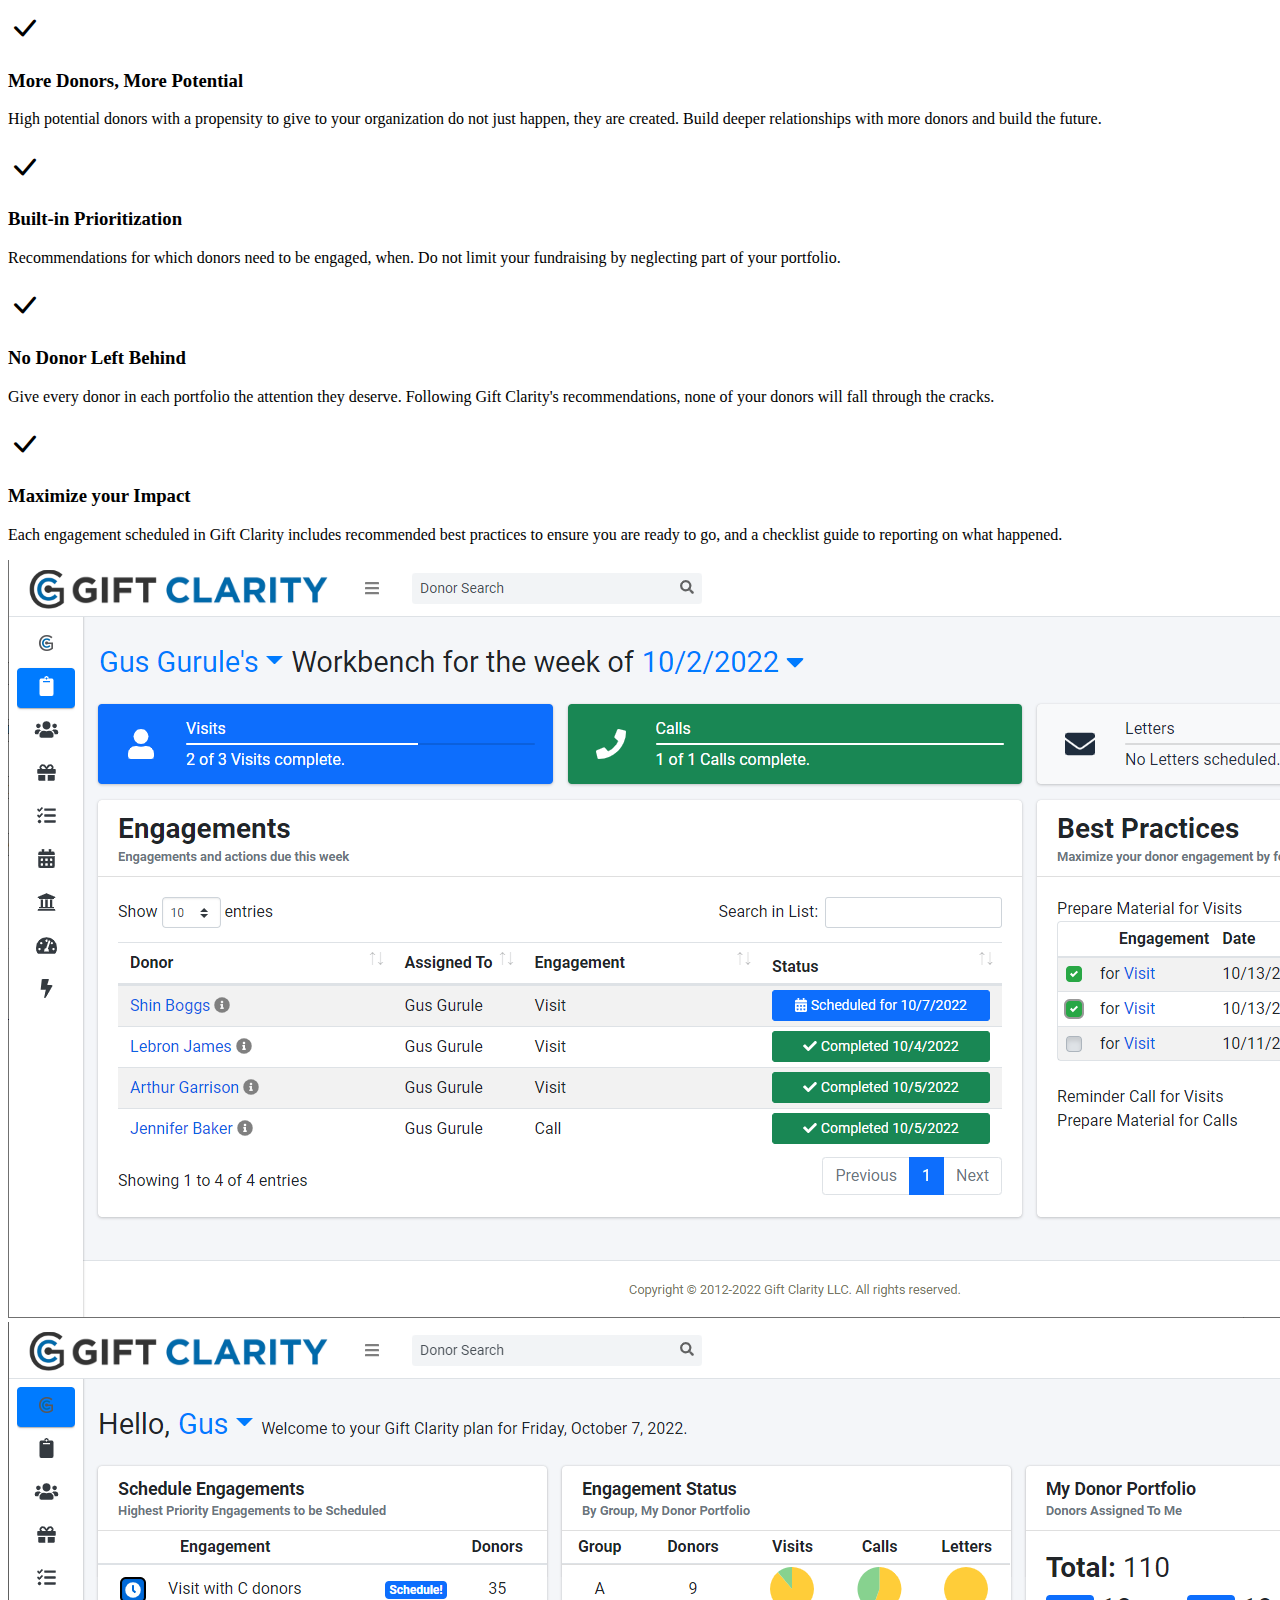
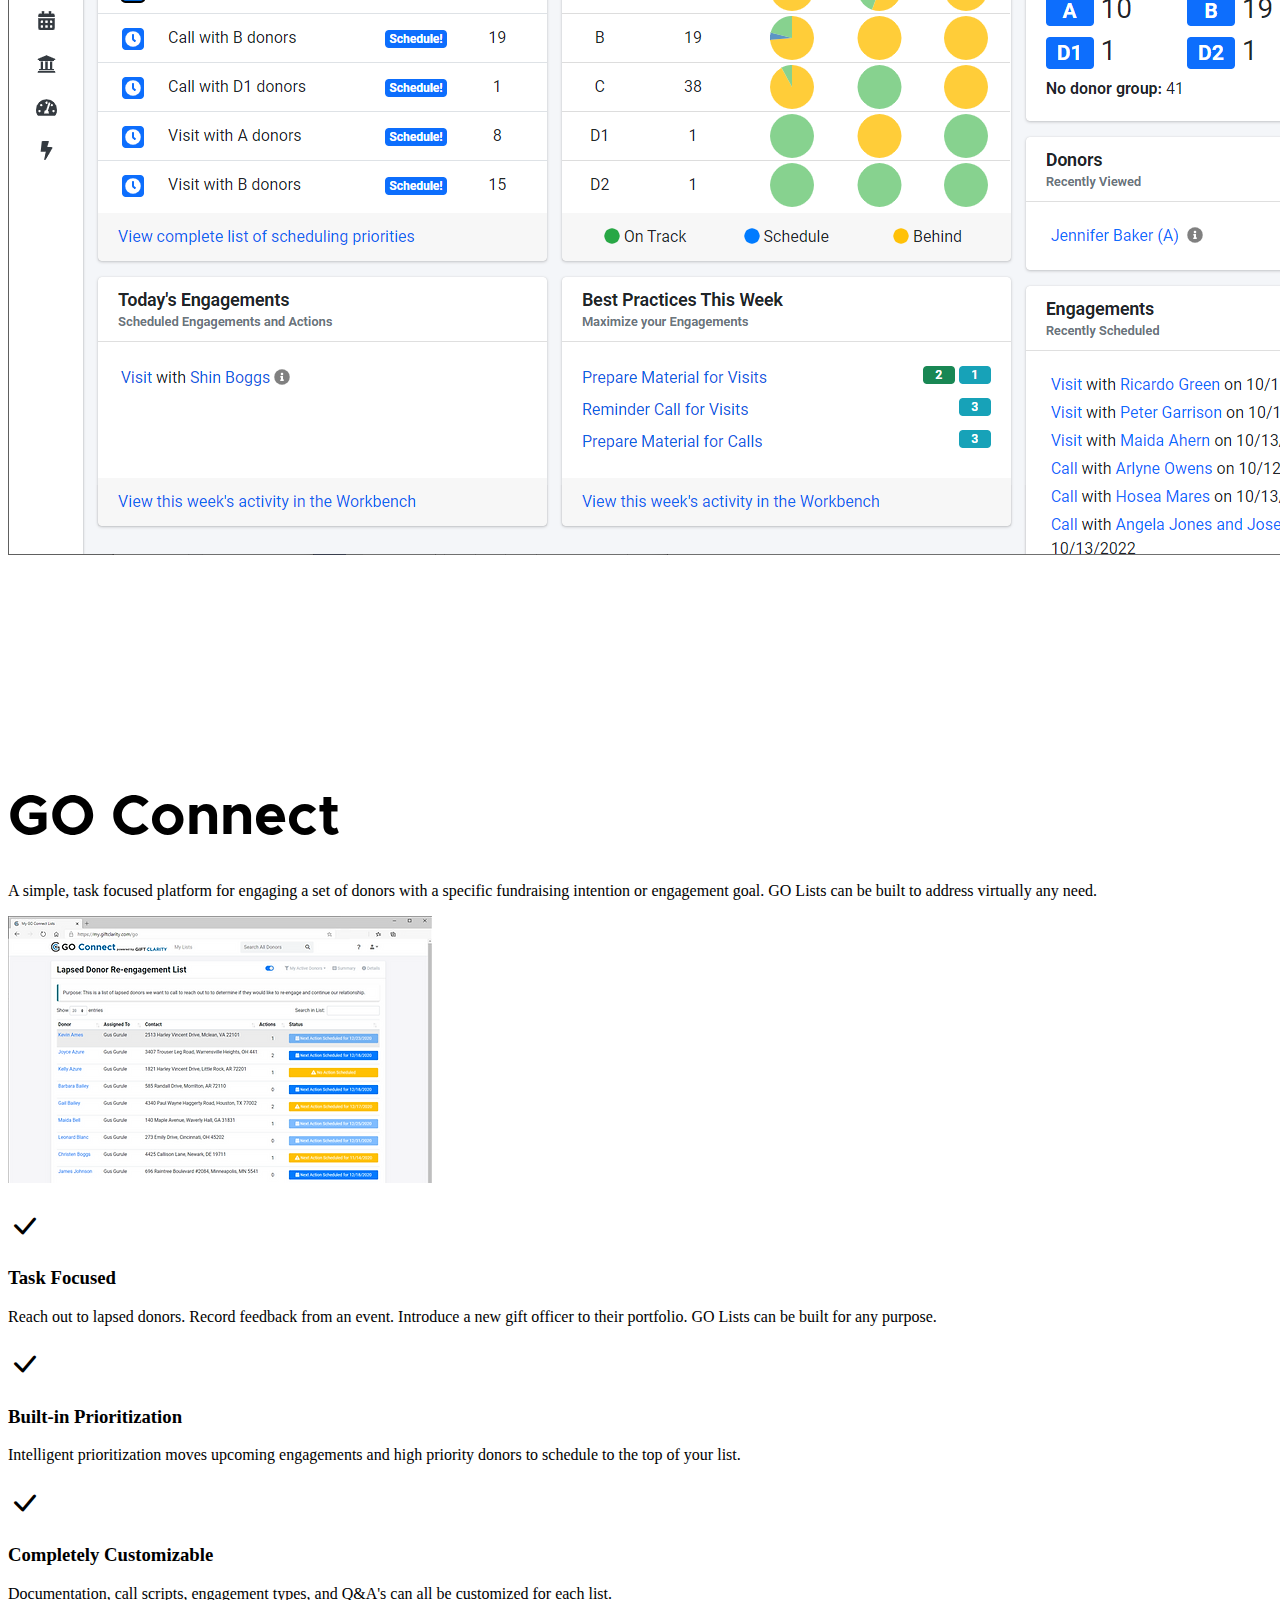
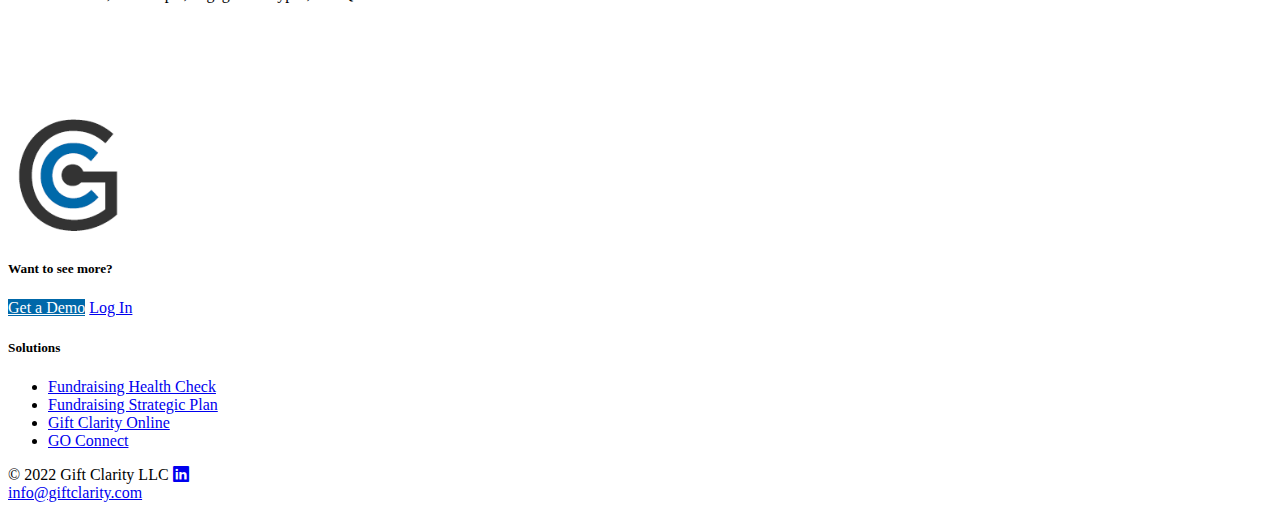
<file: details.html>
<!DOCTYPE html>

<html lang="en" xmlns="http://www.w3.org/1999/xhtml">
<head>
    <meta charset="utf-8" />
    <link rel="icon" href="content/favicon.ico">
    <link href="https://cdn.jsdelivr.net/npm/bootstrap@5.2.1/dist/css/bootstrap.min.css" rel="stylesheet" integrity="sha384-iYQeCzEYFbKjA/T2uDLTpkwGzCiq6soy8tYaI1GyVh/UjpbCx/TYkiZhlZB6+fzT" crossorigin="anonymous">
    <link rel="stylesheet" href="https://cdn.jsdelivr.net/npm/bootstrap-icons@1.9.1/font/bootstrap-icons.css">
    <link href="content/fonts/norwester.woff" rel="stylesheet">
    <link href="content/fonts/Metropolis-Bold.otf" rel="stylesheet">
    <!-- Google Font: Source Sans Pro -->
    <link href='https://fonts.googleapis.com/css?family=Roboto:400,400italic,700,700italic' rel='stylesheet' type='text/css'>
    <link href="https://fonts.googleapis.com/css?family=Source+Sans+Pro:300,400,400i,700" rel="stylesheet">
    <link href="custom.css" rel="stylesheet">
    <!-- Clarity Analytics -->
    <script type="text/javascript">
        (function (c, l, a, r, i, t, y) {
            c[a] = c[a] || function () { (c[a].q = c[a].q || []).push(arguments) };
            t = l.createElement(r); t.async = 1; t.src = "https://www.clarity.ms/tag/" + i;
            y = l.getElementsByTagName(r)[0]; y.parentNode.insertBefore(t, y);
        })(window, document, "clarity", "script", "effn987mf4");
    </script>

    <title>Gift Clarity</title>
</head>
<body>


    <!-- Header -->
    <nav class="navbar navbar-expand-lg fixed-top bg-white border-bottom">
        <div class="container">
            <a class="navbar-brand" href="index.html">
                <img src="content/logo.png" alt="Gift Clarity">
            </a>
            <button class="navbar-toggler" type="button" data-bs-toggle="collapse" data-bs-target="#navbarCollapse" aria-controls="navbarCollapse" aria-expanded="false" aria-label="Toggle navigation">
                <span class="navbar-toggler-icon"></span>
            </button>
            <div class="collapse navbar-collapse" id="navbarCollapse">
                <ul class="navbar-nav me-auto mb-2 mb-md-0 ">
                    <li class="nav-item">
                        <a class="nav-link" aria-current="page" href="index.html#section_fsp">Strategic Planning</a>
                    </li>
                    <li class="nav-item ms-4">
                        <a class="nav-link" aria-current="page" href="index.html#section_tools">Better Results</a>
                    </li>
                    <li class="nav-item ms-4">
                        <a class="nav-link" aria-current="page" href="details.html">Solutions</a>
                    </li>
                    <li class="nav-item ms-4">
                        <a class="nav-link" aria-current="page" href="index.html#section_about">About</a>
                    </li>
                </ul>
                <a href="contact.html" title="Request a Demo" class="btn btn-gc-blue">Contact Us</a>
                <a href="https://engage.giftclarity.com" title="Gift Clarity Online Login" class="btn btn-secondary ms-2">Log In</a>
            </div>
        </div>
    </nav>
    <header class="bg-gc-blue ">
        <div class="container d-flex ">
            <div class="d-flex flex-column justify-content-center px-2">
                <h3 class="text-white mb-0"><i class="bi-chat-right-quote bi-headset"></i></h3>
            </div>
            <div class="flex-fill">
                <h5 class="pt-5 px-2 text-white">
                    <a href="https://www.stelter.com/webinars/what-does-fundraising-excellence-look-like" class="text-reset">
                        Webinar: What Does Fundraising Excellence Look Like - With an Emphasis on the CGP Standards
                        </a>
                </h5>
                <h5 class="pb-5 px-2 text-white mb-0">
                    <a href="https://www.stelter.com/webinars/what-does-fundraising-excellence-look-like" class="text-reset">
                        <em>Nathan Stelter and Eddie Thompson discuss the importance of strategic planning in fundraising</em>
                    </a>
                </h5>
            </div>
        </div>

    </header>
    <!-- !Header -->


    <main>
        <section id="healthcheck">
            <div class="container">
                <div class="row ">
                    <div class="section-heading text-center pb-5">
                        <h1 class="section-heading">Fundraising Health Check</h1>
                        <p class="fs-5">Gift Clarity's Fundraising Health Check service uses cutting edge analytics to identify trends, risks, and opportunities for your organization. Comprehensive assessment of donors, giving, and activity uncovers the profound story hidden in your data.</p>
                    </div>
                </div>
                <div class="container">

                    <div class="row row-cols-1 row-cols-lg-2 align-items-md-center g-5">
                        <div class="row row-cols-1 g-4 py-3">
                            <div class="col d-flex align-items-start">
                                <h1><i class="bi-check-lg me-3 flex-shrink-0"></i></h1>
                                <div>
                                    <h3 class="fw-bold mb-0 fs-4">Giving KPIs</h3>
                                    <p>Full suite of donor giving metrics, categorized by time, age, giving level, and donor and giving types.</p>
                                </div>
                            </div>
                            <div class="col d-flex align-items-start">
                                <h1><i class="bi-check-lg me-3 flex-shrink-0"></i></h1>
                                <div>
                                    <h3 class="fw-bold mb-0 fs-4">Donor Loyalty</h3>
                                    <p>Characteristics of your organization's most loyal donors, including factors accounting for frequency, recency, and consistency.</p>
                                </div>
                            </div>
                            <div class="col d-flex align-items-start">
                                <h1><i class="bi-check-lg me-3 flex-shrink-0"></i></h1>
                                <div>
                                    <h3 class="fw-bold mb-0 fs-4">Value of Top Donors</h3>
                                    <p>Nonprofits typically raise most of their funds from a small percentage of their donors. How concentrated fundraising is with these donors can represent organizational risk.</p>
                                </div>
                            </div>
                            <div class="col d-flex align-items-start">
                                <h1><i class="bi-check-lg me-3 flex-shrink-0"></i></h1>
                                <div>
                                    <h3 class="fw-bold mb-0 fs-4">Donor Retention</h3>
                                    <p>Identification of how well your organization keeps donors giving.</p>
                                </div>
                            </div>
                            <div class="col d-flex align-items-start">
                                <h1><i class="bi-check-lg me-3 flex-shrink-0"></i></h1>
                                <div>
                                    <h3 class="fw-bold mb-0 fs-4">Current Staffing Capabilities</h3>
                                    <p>Assessment of whether your current fundraising staffing meets the needs of your donors.</p>
                                </div>
                            </div>
                            <div class="col d-flex align-items-start">
                                <h1><i class="bi-check-lg me-3 flex-shrink-0"></i></h1>
                                <div>
                                    <h3 class="fw-bold mb-0 fs-4">Activity Summary</h3>
                                    <p>Metrics on how often your organization is visiting and calling donors. Direct one-on-one communication is key to building strong donor relationships</p>
                                </div>
                            </div>
                            <div class="col d-flex align-items-start">
                                <h1><i class="bi-check-lg me-3 flex-shrink-0"></i></h1>
                                <div>
                                    <h3 class="fw-bold mb-0 fs-4">Giving by Zip Code</h3>
                                    <p>Appraisal of donors in close proximity of your organization's zip code. Engagement planning can be optimized to more fully engage donors who are easy to reach for visits.</p>
                                </div>
                            </div>
                            <div class="col d-flex align-items-start">
                                <h1><i class="bi-check-lg me-3 flex-shrink-0"></i></h1>
                                <div>
                                    <h3 class="fw-bold mb-0 fs-4">Alumni Giving</h3>
                                    <p>Included for academic institutions, where alumni are a key constituency.</p>
                                </div>
                            </div>
                        </div>
                        <div class="d-flex flex-column align-items-center justify-content-between gap-4">
                            <img src="content/adjusted_annual_giving.png" alt="Adjusted Annual Giving" class="img-fluid" />
                            <img src="content/top_value.png" alt="Alumni Summary" class="img-fluid" />
                            <img src="content/zipcodes.png" alt="Giving by geographical distance" class="img-fluid" />
                            <img src="content/first_time_forecast.png" alt="Alumni Summary" class="img-fluid" />
                            <img src="content/alumni.png" alt="Alumni Summary" class="img-fluid" />
                        </div>
                    </div>
                </div>
            </div>
        </section>


        <section id="fsp" class="bg-light">
            <div class="container">
                <div class="row ">
                    <div class="section-heading text-center pb-5">
                        <h1 class="section-heading">Fundraising Strategic Plan</h1>
                        <p class="fs-5">The most successful fundraising organizations are characterized by careful planning and intention in every action they take. To be the best, do what the best do. Gift Clarity's Fundraising Strategic Plan establishes a framework for success.</p>
                    </div>
                </div>
                <div class="container">
                    <div class="row row-cols-1 row-cols-lg-2 align-items-md-center g-5">
                        <div class="d-flex flex-column align-items-center gap-4">
                            <img src="content/pro_forma_effects.png" alt="Impact projections" class="w-100 image-fluid" />
                            <img src="content/staging_hiring.png" alt="Alumni" class="w-100 image-fluid" />
                            <img src="content/staging_net_revenue.png" alt="Alumni" class="w-100 image-fluid" />
                        </div>
                        <div class="row row-cols-1 g-4 py-3">
                            <div class="col d-flex align-items-start">
                                <h1><i class="bi-check-lg me-3 flex-shrink-0"></i></h1>
                                <div>
                                    <h3 class="fw-bold mb-0 fs-4">Recommendations</h3>
                                    <p>Maximize your fundraising potential with specific recommendations for building stronger donor relationships, tailored to your organization.</p>
                                </div>
                            </div>
                            <div class="col d-flex align-items-start">
                                <h1><i class="bi-check-lg me-3 flex-shrink-0"></i></h1>
                                <div>
                                    <h3 class="fw-bold mb-0 fs-4">Donor Engagement Plan</h3>
                                    <p>An actionable plan for your organization to build stronger relationships with all types of donors, including Planned Giving, Major Giving, Annual Giving, and Alumni donors.</p>
                                </div>
                            </div>
                            <div class="col d-flex align-items-start">
                                <h1><i class="bi-check-lg me-3 flex-shrink-0"></i></h1>
                                <div>
                                    <h3 class="fw-bold mb-0 fs-4">Donor Identification</h3>
                                    <p class="mb-0">Identified donors with a high propensity to give to your organization, including:</p>
                                    <ul>
                                        <li>Planned Giving Prospects</li>
                                        <li>Major Giving Donors</li>
                                        <li>High potential Annual Giving Donors</li>
                                        <li>High potential Lapsed and First Time Donors</li>
                                    </ul>
                                </div>
                            </div>
                            <div class="col d-flex align-items-start">
                                <h1><i class="bi-check-lg me-3 flex-shrink-0"></i></h1>
                                <div>
                                    <h3 class="fw-bold mb-0 fs-4">Staff Staging</h3>
                                    <p>Grow your staff intelligently, with checkpoints focused on maximizing ROI in adding fundraisers.</p>
                                </div>
                            </div>
                            <div class="col d-flex align-items-start">
                                <h1><i class="bi-check-lg me-3 flex-shrink-0"></i></h1>
                                <div>
                                    <h3 class="fw-bold mb-0 fs-4">Address Unfulfilled Opportunities</h3>
                                    <p>A plan for addressing lost potential from Lapsed, First Time, and Occasional donors.</p>
                                </div>
                            </div>
                            <div class="col d-flex align-items-start">
                                <h1><i class="bi-check-lg me-3 flex-shrink-0"></i></h1>
                                <div>
                                    <h3 class="fw-bold mb-0 fs-4">Ask Amounts</h3>
                                    <p>Recommended ask amounts for your top donors, to strengthen giving from your top prospects.</p>
                                </div>
                            </div>
                            <div class="col d-flex align-items-start">
                                <h1><i class="bi-check-lg me-3 flex-shrink-0"></i></h1>
                                <div>
                                    <h3 class="fw-bold mb-0 fs-4">Standards and Best Practices</h3>
                                    <p>A Fundraising Strategic Plan empowers your organization to use the same best practices that the most successful fundraising shops use.</p>
                                </div>
                            </div>
                        </div>
                    </div>
                </div>
            </div>
        </section>


        <section id="gconline">
            <div class="container">
                <div class="row ">
                    <div class="section-heading text-center pb-5">
                        <h1 class="section-heading">Gift Clarity Online</h1>
                        <p class="fs-5">Gift Clarity's donor engagement platform, designed to animate the Fundraising Strategic Plan. </p>
                    </div>
                </div>
                <div class="container">

                    <div class="row row-cols-1 row-cols-lg-2 align-items-md-center g-5">
                        <div class="row row-cols-1 g-4 py-3">
                            <div class="col d-flex align-items-start">
                                <h1><i class="bi-check-lg me-3 flex-shrink-0"></i></h1>
                                <div>
                                    <h3 class="fw-bold mb-0 fs-4">Automate your Fundraising Strategic Plan</h3>
                                    <p>Gift Clarity brings your fundraising strategic plan to life by prompting you when it is time to reach out to each donor in your portfolio.</p>
                                </div>
                            </div>
                            <div class="col d-flex align-items-start">
                                <h1><i class="bi-check-lg me-3 flex-shrink-0"></i></h1>
                                <div>
                                    <h3 class="fw-bold mb-0 fs-4">More Donors, More Potential</h3>
                                    <p>High potential donors with a propensity to give to your organization do not just happen, they are created. Build deeper relationships with more donors and build the future.</p>
                                </div>
                            </div>
                            <div class="col d-flex align-items-start">
                                <h1><i class="bi-check-lg me-3 flex-shrink-0"></i></h1>
                                <div>
                                    <h3 class="fw-bold mb-0 fs-4">Built-in Prioritization</h3>
                                    <p>
                                        Recommendations for which donors need to be engaged, when. Do not limit your fundraising by neglecting part of your portfolio.
                                    </p>
                                </div>
                            </div>
                            <div class="col d-flex align-items-start">
                                <h1><i class="bi-check-lg me-3 flex-shrink-0"></i></h1>
                                <div>
                                    <h3 class="fw-bold mb-0 fs-4">No Donor Left Behind</h3>
                                    <p>Give every donor in each portfolio the attention they deserve. Following Gift Clarity's recommendations, none of your donors will fall through the cracks.</p>
                                </div>
                            </div>
                            <div class="col d-flex align-items-start">
                                <h1><i class="bi-check-lg me-3 flex-shrink-0"></i></h1>
                                <div>
                                    <h3 class="fw-bold mb-0 fs-4">Maximize your Impact</h3>
                                    <p>Each engagement scheduled in Gift Clarity includes recommended best practices to ensure you are ready to go, and a checklist guide to reporting on what happened.</p>
                                </div>
                            </div>
                        </div>
                        <div class="d-flex flex-column align-items-start gap-4">
                            <img src="content/workbench.png" alt="Workbench" class="w-100 image-fluid" />
                            <img src="content/my_gc.png" alt="My GC" class="w-100 image-fluid" />
                        </div>
                    </div>
                </div>
            </div>
        </section>


        <section id="goconnect" class="bg-light">
            <div class="container">
                <div class="row ">
                    <div class="section-heading text-center pb-5">
                        <h1 class="section-heading">GO Connect</h1>
                        <p class="fs-5">A simple, task focused platform for engaging a set of donors with a specific fundraising intention or engagement goal. GO Lists can be built to address virtually any need.</p>
                    </div>
                </div>
                <div class="container">
                    <div class="row row-cols-1 row-cols-lg-2 align-items-md-center g-5">
                        <div class="d-flex flex-column align-items-start gap-4">
                            <img src="content/goconnect_1.png" alt="Gift Clarity GO Connect" class="w-100 image-fluid" />
                        </div>
                        <div class="row row-cols-1 g-4 py-3">
                            <div class="col d-flex align-items-start">
                                <h1><i class="bi-check-lg me-3 flex-shrink-0"></i></h1>
                                <div>
                                    <h3 class="fw-bold mb-0 fs-4">Task Focused</h3>
                                    <p>Reach out to lapsed donors. Record feedback from an event. Introduce a new gift officer to their portfolio. GO Lists can be built for any purpose.</p>
                                </div>
                            </div>
                            <div class="col d-flex align-items-start">
                                <h1><i class="bi-check-lg me-3 flex-shrink-0"></i></h1>
                                <div>
                                    <h3 class="fw-bold mb-0 fs-4">Built-in Prioritization</h3>
                                    <p>Intelligent prioritization moves upcoming engagements and high priority donors to schedule to the top of your list.</p>
                                </div>
                            </div>
                            <div class="col d-flex align-items-start">
                                <h1><i class="bi-check-lg me-3 flex-shrink-0"></i></h1>
                                <div>
                                    <h3 class="fw-bold mb-0 fs-4">Completely Customizable</h3>
                                    <p>Documentation, call scripts, engagement types, and Q&A's can all be customized for each list.</p>
                                </div>
                            </div>
                        </div>
                    </div>
                </div>
            </div>
        </section>
    </main>
    <!-- Footer -->
    <div class="border-top">
        <div class="container">
            <footer class="py-5">
                <div class="d-flex justify-content-between mb-4">
                    <div class="ps-5 d-flex flex-row align-items-center">
                        <img src="content/logo_icon.png" alt="Gift Clarity icon" height="120" width="120" class="me-4" />
                        <div class="d-flex flex-column align-items-center">
                            <h5 class="pb-3">Want to see more?</h5>
                            <a href="demo.html" title="Request a Demo" class="btn btn-gc-blue mb-2" style="width:120px;">Get a Demo</a>
                            <a href="https://engage.giftclarity.com" title="Gift Clarity Online Login" class="btn btn-secondary mb-2" style="width:120px;">Log In</a>
                        </div>
                    </div>
                    <div class="pe-5">
                        <h5>Solutions</h5>
                        <ul class="nav flex-column">
                            <li class="nav-item mb-2"><a href="details.html#healthcheck" class="nav-link p-0 text-muted">Fundraising Health Check</a></li>
                            <li class="nav-item mb-2"><a href="details.html#fsp" class="nav-link p-0 text-muted">Fundraising Strategic Plan</a></li>
                            <li class="nav-item mb-2"><a href="details.html#gconline" class="nav-link p-0 text-muted">Gift Clarity Online</a></li>
                            <li class="nav-item mb-2"><a href="details.html#goconnect" class="nav-link p-0 text-muted">GO Connect</a></li>
                        </ul>
                    </div>
                </div>
                <div class="border-top pt-3 d-flex flex-row justify-content-between">
                    <div>&#169; 2022 Gift Clarity LLC <a class="ms-2 text-muted " href="https://linkedin.com/company/gift-clarity"><i class="bi-linkedin"></i></a> </div>
                    <div><a href="mailto://info@giftclarity.com">info@giftclarity.com</a></div>
                </div>
            </footer>
        </div>
    </div>
    <!-- !Footer -->

    <script src="https://cdn.jsdelivr.net/npm/bootstrap@5.2.1/dist/js/bootstrap.bundle.min.js" integrity="sha384-u1OknCvxWvY5kfmNBILK2hRnQC3Pr17a+RTT6rIHI7NnikvbZlHgTPOOmMi466C8" crossorigin="anonymous"></script>

</body>

</html>
</file>
<file: custom.css>
﻿:root {
    --gc-blue: #0068A9;
    --gc-gray: #57575A;
}

@font-face {
    font-family: 'norwester';
    src: url('content/fonts/norwester.woff') format('woff');
    font-weight: normal;
    font-style: normal;
}

@font-face {
    font-family: 'metropolis';
    src: url('content/fonts/Metropolis-Bold.otf') ;
    font-weight: normal;
    font-style: normal;
}

.text-gc-blue {
    color: var(--gc-blue);
}

.bg-gc-blue {
    background-color: var(--gc-blue);
}

.bg-gc-gray {
    background-color: var(--gc-gray);
}

.banner-font {
    font-family: metropolis;
}

.btn-gc-blue,
.btn-gc-blue.active,
.btn-gc-blue:hover {
    color: #fff !important;
    background-color: var(--gc-blue) !important;
    border-color: var(--gc-blue) !important;
}

.text-primary {
    color: var(--gc-blue) !important; 
}

.dropdown-item.active, .dropdown-item:active {
    background-color: var(--gc-blue) !important;
}

body
{
    padding-top: 4.5em;
}

section {
    padding-bottom: 6em;
    padding-top: 6em;
}

main {
    min-height: calc(100vh - 195px);
}

h1.section-heading,
h2.section-heading,
h3.section-heading {
    font-family: metropolis;
}

h1.section-heading {
    font-size: 3.5em;
}

h2.section-heading {
    font-size: 3em;
}

h3.section-heading {
    font-size: 2.5em;
}

.feature-icon-small {
    height: 2em;
    width: 2em;
}

.text-todo {
    color: #dc3545;
    font-weight:700;
}

#headerimage {
    position: absolute;
    max-height: 528px;
    top: -6rem;
    right: 0;
    height: auto;
    width: auto;
    z-index: -1;
}

@media (min-width: 1200px) {
    #navbarCollapse > ul {
        font-size: 1.125rem;
    }
}

@media (max-width: 576px) {
    #headerimage {
        max-height: 550px;
    }
}

@media (max-width: 1400px) {
    #headerimage {
        right: -100px;
    }
}

@media (max-width: 1200px) {
    #headerimage {
        opacity: .20;
        right: 0;
    }
}

@media (max-width: 990px) {
    #headerimage {
        right: -100px;
    }
}
</file>
